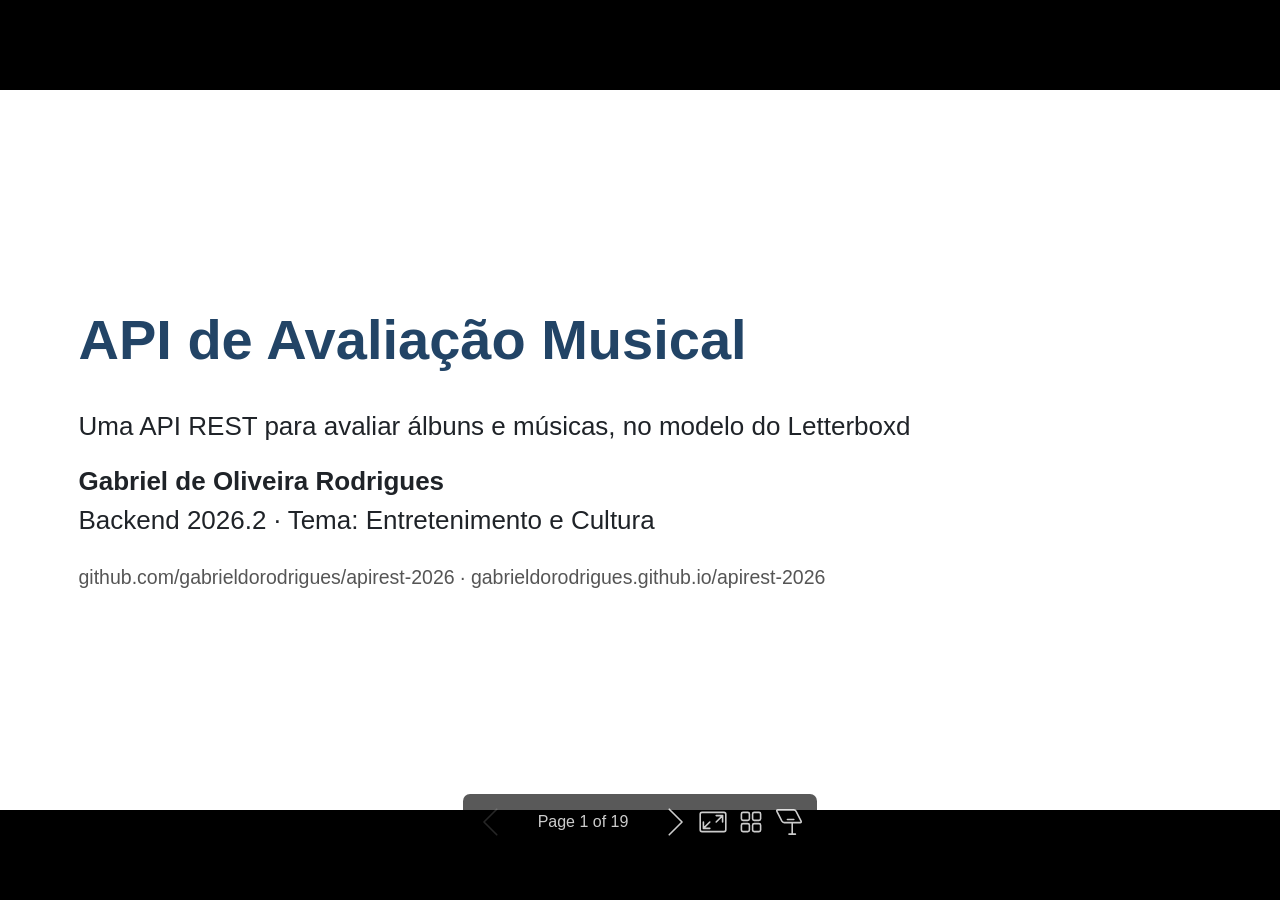
<file: slides/apresentacao.html>
<!DOCTYPE html><html lang="pt-BR"><head><title>API de Avaliação Musical</title><meta property="og:title" content="API de Avaliação Musical"><meta name="author" content="Gabriel de Oliveira Rodrigues"><meta property="article:author" content="Gabriel de Oliveira Rodrigues"><meta charset="UTF-8"><meta name="viewport" content="width=device-width,height=device-height,initial-scale=1.0"><meta name="apple-mobile-web-app-capable" content="yes"><meta http-equiv="X-UA-Compatible" content="ie=edge"><meta property="og:type" content="website"><meta name="twitter:card" content="summary"><style>@media screen{body[data-bespoke-view=""] .bespoke-marp-parent>.bespoke-marp-osc>button,body[data-bespoke-view=next] .bespoke-marp-parent>.bespoke-marp-osc>button,body[data-bespoke-view=overview] button.bespoke-marp-overview-close,body[data-bespoke-view=presenter] .bespoke-marp-presenter-container .bespoke-marp-presenter-info-container .bespoke-marp-presenter-info-page-area .bespoke-marp-presenter-info-page,body[data-bespoke-view=presenter] .bespoke-marp-presenter-container .bespoke-marp-presenter-info-container button,body[data-bespoke-view=presenter] .bespoke-marp-presenter-container .bespoke-marp-presenter-note-container button{appearance:none;background-color:initial;border:0;color:inherit;cursor:pointer;font-size:inherit;opacity:.8;outline:none;padding:0;transition:opacity .2s linear;-webkit-tap-highlight-color:transparent}body[data-bespoke-view=""] .bespoke-marp-parent>.bespoke-marp-osc>button:disabled,body[data-bespoke-view=next] .bespoke-marp-parent>.bespoke-marp-osc>button:disabled,body[data-bespoke-view=overview] button.bespoke-marp-overview-close:disabled,body[data-bespoke-view=presenter] .bespoke-marp-presenter-container .bespoke-marp-presenter-info-container .bespoke-marp-presenter-info-page-area .bespoke-marp-presenter-info-page:disabled,body[data-bespoke-view=presenter] .bespoke-marp-presenter-container .bespoke-marp-presenter-info-container button:disabled,body[data-bespoke-view=presenter] .bespoke-marp-presenter-container .bespoke-marp-presenter-note-container button:disabled{cursor:not-allowed;opacity:.15!important}body[data-bespoke-view=""] .bespoke-marp-parent>.bespoke-marp-osc>button:hover,body[data-bespoke-view=next] .bespoke-marp-parent>.bespoke-marp-osc>button:hover,body[data-bespoke-view=overview] button.bespoke-marp-overview-close:hover,body[data-bespoke-view=presenter] .bespoke-marp-presenter-container .bespoke-marp-presenter-info-container .bespoke-marp-presenter-info-page-area .bespoke-marp-presenter-info-page:hover,body[data-bespoke-view=presenter] .bespoke-marp-presenter-container .bespoke-marp-presenter-info-container button:hover,body[data-bespoke-view=presenter] .bespoke-marp-presenter-container .bespoke-marp-presenter-note-container button:hover{opacity:1}body[data-bespoke-view=""] .bespoke-marp-parent>.bespoke-marp-osc>button:hover:active,body[data-bespoke-view=next] .bespoke-marp-parent>.bespoke-marp-osc>button:hover:active,body[data-bespoke-view=overview] button.bespoke-marp-overview-close:hover:active,body[data-bespoke-view=presenter] .bespoke-marp-presenter-container .bespoke-marp-presenter-info-container .bespoke-marp-presenter-info-page-area .bespoke-marp-presenter-info-page:hover:active,body[data-bespoke-view=presenter] .bespoke-marp-presenter-container .bespoke-marp-presenter-info-container button:hover:active,body[data-bespoke-view=presenter] .bespoke-marp-presenter-container .bespoke-marp-presenter-note-container button:hover:active{opacity:.6}body[data-bespoke-view=""] .bespoke-marp-parent>.bespoke-marp-osc>button:hover:not(:disabled),body[data-bespoke-view=next] .bespoke-marp-parent>.bespoke-marp-osc>button:hover:not(:disabled),body[data-bespoke-view=overview] button.bespoke-marp-overview-close:hover:not(:disabled),body[data-bespoke-view=presenter] .bespoke-marp-presenter-container .bespoke-marp-presenter-info-container .bespoke-marp-presenter-info-page-area .bespoke-marp-presenter-info-page:hover:not(:disabled),body[data-bespoke-view=presenter] .bespoke-marp-presenter-container .bespoke-marp-presenter-info-container button:hover:not(:disabled),body[data-bespoke-view=presenter] .bespoke-marp-presenter-container .bespoke-marp-presenter-note-container button:hover:not(:disabled){transition:none}body[data-bespoke-view=""] .bespoke-marp-parent>.bespoke-marp-osc>button[data-bespoke-marp-osc=prev],body[data-bespoke-view=next] .bespoke-marp-parent>.bespoke-marp-osc>button[data-bespoke-marp-osc=prev],body[data-bespoke-view=presenter] .bespoke-marp-presenter-container .bespoke-marp-presenter-info-container button.bespoke-marp-presenter-info-page-prev{background:#0000 url("[data-uri]") no-repeat 50%;background-size:contain;overflow:hidden;text-indent:100%;white-space:nowrap}body[data-bespoke-view=""] .bespoke-marp-parent>.bespoke-marp-osc>button[data-bespoke-marp-osc=next],body[data-bespoke-view=next] .bespoke-marp-parent>.bespoke-marp-osc>button[data-bespoke-marp-osc=next],body[data-bespoke-view=presenter] .bespoke-marp-presenter-container .bespoke-marp-presenter-info-container button.bespoke-marp-presenter-info-page-next{background:#0000 url("[data-uri]") no-repeat 50%;background-size:contain;overflow:hidden;text-indent:100%;white-space:nowrap}:is(body[data-bespoke-view=""],body[data-bespoke-view=next]) .bespoke-marp-parent>.bespoke-marp-osc>button[data-bespoke-marp-osc=fullscreen]{background:#0000 url("[data-uri]") no-repeat 50%;background-size:contain;overflow:hidden;text-indent:100%;white-space:nowrap}:is(body[data-bespoke-view=""],body[data-bespoke-view=next]) .bespoke-marp-parent>.bespoke-marp-osc>button.exit[data-bespoke-marp-osc=fullscreen]{background-image:url("[data-uri]")}:is(body[data-bespoke-view=""],body[data-bespoke-view=next]) .bespoke-marp-parent>.bespoke-marp-osc>button[data-bespoke-marp-osc=presenter]{background:#0000 url("[data-uri]") no-repeat 50%;background-size:contain;overflow:hidden;text-indent:100%;white-space:nowrap}body[data-bespoke-view=overview] button.bespoke-marp-overview-close,body[data-bespoke-view=presenter] .bespoke-marp-presenter-container .bespoke-marp-presenter-note-container button.bespoke-marp-presenter-note-bigger{background:#0000 url("[data-uri]") no-repeat 50%;background-size:contain;overflow:hidden;text-indent:100%;white-space:nowrap}body[data-bespoke-view=presenter] .bespoke-marp-presenter-container .bespoke-marp-presenter-note-container button.bespoke-marp-presenter-note-smaller{background:#0000 url("[data-uri]") no-repeat 50%;background-size:contain;overflow:hidden;text-indent:100%;white-space:nowrap}:is(body[data-bespoke-view=""],body[data-bespoke-view=next]) .bespoke-marp-parent>.bespoke-marp-osc>button[data-bespoke-marp-osc=overview]{background:#0000 url("[data-uri]") no-repeat 50%;background-size:contain;overflow:hidden;text-indent:100%;white-space:nowrap}}@keyframes __bespoke_marp_transition_reduced_outgoing__{0%{opacity:1}to{opacity:0}}@keyframes __bespoke_marp_transition_reduced_incoming__{0%{mix-blend-mode:plus-lighter;opacity:0}to{mix-blend-mode:plus-lighter;opacity:1}}.bespoke-marp-note,.bespoke-marp-osc,.bespoke-progress-parent{display:none;transition:none}@media screen{::view-transition-group(*){animation-duration:var(--marp-bespoke-transition-animation-duration,.5s);animation-timing-function:ease}::view-transition-new(*),::view-transition-old(*){animation-delay:0s;animation-direction:var(--marp-bespoke-transition-animation-direction,normal);animation-duration:var(--marp-bespoke-transition-animation-duration,.5s);animation-fill-mode:both;animation-name:var(--marp-bespoke-transition-animation-name,var(--marp-bespoke-transition-animation-name-fallback,__bespoke_marp_transition_no_animation__));mix-blend-mode:normal}::view-transition-old(*){--marp-bespoke-transition-animation-name-fallback:__bespoke_marp_transition_reduced_outgoing__;animation-timing-function:ease}::view-transition-new(*){--marp-bespoke-transition-animation-name-fallback:__bespoke_marp_transition_reduced_incoming__;animation-timing-function:ease}::view-transition-new(root),::view-transition-old(root){animation-timing-function:linear}::view-transition-new(__bespoke_marp_transition_osc__),::view-transition-old(__bespoke_marp_transition_osc__){animation-duration:0s!important;animation-name:__bespoke_marp_transition_osc__!important}::view-transition-new(__bespoke_marp_transition_osc__){opacity:0!important}.bespoke-marp-transition-warming-up::view-transition-group(*),.bespoke-marp-transition-warming-up::view-transition-new(*),.bespoke-marp-transition-warming-up::view-transition-old(*){animation-play-state:paused!important}body,html{height:100%;margin:0}body{background:#000;overflow:hidden}svg.bespoke-marp-slide{content-visibility:hidden;interactivity:inert;opacity:0;pointer-events:none;z-index:-1}svg.bespoke-marp-slide:not(.bespoke-marp-active) *{view-transition-name:none!important}svg.bespoke-marp-slide.bespoke-marp-active{content-visibility:visible;interactivity:auto;opacity:1;pointer-events:auto;z-index:0}svg.bespoke-marp-slide.bespoke-marp-active.bespoke-marp-active-ready *{animation-name:__bespoke_marp__!important}@supports not (content-visibility:hidden){svg.bespoke-marp-slide[data-bespoke-marp-load=hideable]{display:none}svg.bespoke-marp-slide[data-bespoke-marp-load=hideable].bespoke-marp-active{display:block}}}@media screen and (prefers-reduced-motion:reduce){svg.bespoke-marp-slide *{view-transition-name:none!important}}@media screen{[data-bespoke-marp-fragment=inactive]{visibility:hidden}:is(body[data-bespoke-view=""],body[data-bespoke-view=next]) .bespoke-marp-parent{inset:0;position:absolute}:is(body[data-bespoke-view=""],body[data-bespoke-view=next]) .bespoke-marp-parent>.bespoke-marp-osc{background:#000000a6;border-radius:7px;bottom:50px;color:#fff;contain:paint;display:block;font-family:Helvetica,Arial,sans-serif;font-size:16px;left:50%;line-height:0;opacity:1;padding:12px;position:absolute;touch-action:manipulation;transform:translateX(-50%);transition:opacity .2s linear;-webkit-user-select:none;user-select:none;view-transition-name:__bespoke_marp_transition_osc__;white-space:nowrap;will-change:transform;z-index:1}:is(body[data-bespoke-view=""],body[data-bespoke-view=next]) .bespoke-marp-parent>.bespoke-marp-osc>:where(*){margin-left:6px}:is(body[data-bespoke-view=""],body[data-bespoke-view=next]) .bespoke-marp-parent>.bespoke-marp-osc>:where(*):where(:first-child){margin-left:0}:is(body[data-bespoke-view=""],body[data-bespoke-view=next]) .bespoke-marp-parent>.bespoke-marp-osc>span{opacity:.8}:is(body[data-bespoke-view=""],body[data-bespoke-view=next]) .bespoke-marp-parent>.bespoke-marp-osc>span[data-bespoke-marp-osc=page]{display:inline-block;min-width:140px;text-align:center}:is(body[data-bespoke-view=""],body[data-bespoke-view=next]) .bespoke-marp-parent>.bespoke-marp-osc>button[data-bespoke-marp-osc=fullscreen],:is(body[data-bespoke-view=""],body[data-bespoke-view=next]) .bespoke-marp-parent>.bespoke-marp-osc>button[data-bespoke-marp-osc=next],:is(body[data-bespoke-view=""],body[data-bespoke-view=next]) .bespoke-marp-parent>.bespoke-marp-osc>button[data-bespoke-marp-osc=overview],:is(body[data-bespoke-view=""],body[data-bespoke-view=next]) .bespoke-marp-parent>.bespoke-marp-osc>button[data-bespoke-marp-osc=presenter],:is(body[data-bespoke-view=""],body[data-bespoke-view=next]) .bespoke-marp-parent>.bespoke-marp-osc>button[data-bespoke-marp-osc=prev]{height:32px;line-height:32px;width:32px}:is(body[data-bespoke-view=""],body[data-bespoke-view=next]) .bespoke-marp-parent.bespoke-marp-inactive{cursor:none}:is(body[data-bespoke-view=""],body[data-bespoke-view=next]) .bespoke-marp-parent.bespoke-marp-inactive>.bespoke-marp-osc{opacity:0;pointer-events:none}:is(body[data-bespoke-view=""],body[data-bespoke-view=next]) svg.bespoke-marp-slide{height:100%;left:0;position:absolute;top:0;width:100%}body[data-bespoke-view=""] .bespoke-progress-parent{background:#222;display:flex;height:5px;width:100%}body[data-bespoke-view=""] .bespoke-progress-parent+:where(.bespoke-marp-parent){top:5px}body[data-bespoke-view=""] .bespoke-progress-parent .bespoke-progress-bar{background:#0288d1;flex:0 0 0;transition:flex-basis .2s cubic-bezier(0,1,1,1)}body[data-bespoke-view=next]{background:#0000}body[data-bespoke-view=presenter]{background:#161616}body[data-bespoke-view=presenter] .bespoke-marp-presenter-container{display:grid;font-family:Helvetica,Arial,sans-serif;grid-template:"current dragbar next" minmax(140px,1fr) "current dragbar note" 2fr "info    dragbar note" 3em;grid-template-columns:minmax(3px,var(--bespoke-marp-presenter-split-ratio,66%)) 0 minmax(3px,1fr);height:100%;left:0;position:absolute;top:0;width:100%}body[data-bespoke-view=presenter] .bespoke-marp-presenter-container :where(.bespoke-marp-parent){grid-area:current;overflow:hidden;position:relative}body[data-bespoke-view=presenter] .bespoke-marp-presenter-container :where(.bespoke-marp-parent) :where(svg.bespoke-marp-slide){height:calc(100% - 40px);left:20px;pointer-events:none;position:absolute;top:20px;-webkit-user-select:none;user-select:none;width:calc(100% - 40px)}body[data-bespoke-view=presenter] .bespoke-marp-presenter-container :where(.bespoke-marp-parent) :where(svg.bespoke-marp-slide).bespoke-marp-active{filter:drop-shadow(0 3px 10px rgba(0,0,0,.5))}body[data-bespoke-view=presenter] .bespoke-marp-presenter-container .bespoke-marp-presenter-dragbar-container{background:#0288d1;cursor:col-resize;grid-area:dragbar;margin-left:-3px;opacity:0;position:relative;transition:opacity .4s linear .1s;width:6px;z-index:10}body[data-bespoke-view=presenter] .bespoke-marp-presenter-container .bespoke-marp-presenter-dragbar-container:hover{opacity:1}body[data-bespoke-view=presenter] .bespoke-marp-presenter-container .bespoke-marp-presenter-dragbar-container.active{opacity:1;transition-delay:0s}body[data-bespoke-view=presenter] .bespoke-marp-presenter-container .bespoke-marp-presenter-next-container{background:#222;cursor:pointer;display:none;grid-area:next;overflow:hidden;position:relative}body[data-bespoke-view=presenter] .bespoke-marp-presenter-container .bespoke-marp-presenter-next-container.active{display:block}body[data-bespoke-view=presenter] .bespoke-marp-presenter-container .bespoke-marp-presenter-next-container iframe.bespoke-marp-presenter-next{background:#0000;border:0;display:block;filter:drop-shadow(0 3px 10px rgba(0,0,0,.5));height:calc(100% - 40px);left:20px;pointer-events:none;position:absolute;interactivity:inert;top:20px;-webkit-user-select:none;user-select:none;width:calc(100% - 40px)}body[data-bespoke-view=presenter] .bespoke-marp-presenter-container .bespoke-marp-presenter-note-container{background:#222;color:#eee;grid-area:note;position:relative;z-index:1}body[data-bespoke-view=presenter] .bespoke-marp-presenter-container .bespoke-marp-presenter-note-container button{height:1.5em;line-height:1.5em;width:1.5em}body[data-bespoke-view=presenter] .bespoke-marp-presenter-container .bespoke-marp-presenter-note-container .bespoke-marp-presenter-note-wrapper{display:block;inset:0;position:absolute}body[data-bespoke-view=presenter] .bespoke-marp-presenter-container .bespoke-marp-presenter-note-container .bespoke-marp-presenter-note-buttons{background:#000000a6;border-radius:4px;bottom:0;display:flex;gap:4px;margin:12px;opacity:0;padding:6px;pointer-events:none;position:absolute;right:0;transition:opacity .2s linear}body[data-bespoke-view=presenter] .bespoke-marp-presenter-container .bespoke-marp-presenter-note-container .bespoke-marp-presenter-note-buttons:focus-within,body[data-bespoke-view=presenter] .bespoke-marp-presenter-container .bespoke-marp-presenter-note-container .bespoke-marp-presenter-note-wrapper:focus-within+.bespoke-marp-presenter-note-buttons,body[data-bespoke-view=presenter] .bespoke-marp-presenter-container .bespoke-marp-presenter-note-container:hover .bespoke-marp-presenter-note-buttons{opacity:1;pointer-events:auto}body[data-bespoke-view=presenter] .bespoke-marp-presenter-container .bespoke-marp-presenter-note-container .bespoke-marp-note{box-sizing:border-box;font-size:calc(1.1em*var(--bespoke-marp-note-font-scale, 1));height:calc(100% - 40px);margin:20px;overflow:auto;padding-right:3px;white-space:pre-wrap;width:calc(100% - 40px);word-wrap:break-word;scrollbar-color:#eeeeee80 #0000;scrollbar-width:thin}body[data-bespoke-view=presenter] .bespoke-marp-presenter-container .bespoke-marp-presenter-note-container .bespoke-marp-note::-webkit-scrollbar{width:6px}body[data-bespoke-view=presenter] .bespoke-marp-presenter-container .bespoke-marp-presenter-note-container .bespoke-marp-note::-webkit-scrollbar-track{background:#0000}body[data-bespoke-view=presenter] .bespoke-marp-presenter-container .bespoke-marp-presenter-note-container .bespoke-marp-note::-webkit-scrollbar-thumb{background:#eeeeee80;border-radius:6px}body[data-bespoke-view=presenter] .bespoke-marp-presenter-container .bespoke-marp-presenter-note-container .bespoke-marp-note:empty{pointer-events:none}body[data-bespoke-view=presenter] .bespoke-marp-presenter-container .bespoke-marp-presenter-note-container .bespoke-marp-note.active{display:block}body[data-bespoke-view=presenter] .bespoke-marp-presenter-container .bespoke-marp-presenter-note-container .bespoke-marp-note p:first-child{margin-top:0}body[data-bespoke-view=presenter] .bespoke-marp-presenter-container .bespoke-marp-presenter-note-container .bespoke-marp-note p:last-child{margin-bottom:0}body[data-bespoke-view=presenter] .bespoke-marp-presenter-container .bespoke-marp-presenter-info-container{align-items:center;box-sizing:border-box;color:#eee;display:flex;flex-wrap:nowrap;grid-area:info;justify-content:center;overflow:hidden;padding:0 10px}body[data-bespoke-view=presenter] .bespoke-marp-presenter-container .bespoke-marp-presenter-info-container :is(.bespoke-marp-presenter-info-page-area,.bespoke-marp-presenter-info-time,.bespoke-marp-presenter-info-timer){box-sizing:border-box;display:block;padding:0 10px;white-space:nowrap;width:100%}body[data-bespoke-view=presenter] .bespoke-marp-presenter-container .bespoke-marp-presenter-info-container button{height:1.5em;line-height:1.5em;width:1.5em}body[data-bespoke-view=presenter] .bespoke-marp-presenter-container .bespoke-marp-presenter-info-container .bespoke-marp-presenter-info-page-area{order:2;text-align:center}body[data-bespoke-view=presenter] .bespoke-marp-presenter-container .bespoke-marp-presenter-info-container .bespoke-marp-presenter-info-page-area .bespoke-marp-presenter-info-page{display:inline-block;min-width:120px;text-align:center}body[data-bespoke-view=presenter] .bespoke-marp-presenter-container .bespoke-marp-presenter-info-container .bespoke-marp-presenter-info-time{color:#999;order:1;text-align:left}body[data-bespoke-view=presenter] .bespoke-marp-presenter-container .bespoke-marp-presenter-info-container .bespoke-marp-presenter-info-timer{color:#999;order:3;text-align:right}body[data-bespoke-view=presenter] .bespoke-marp-presenter-container .bespoke-marp-presenter-info-container .bespoke-marp-presenter-info-timer:hover{cursor:pointer}body[data-bespoke-view=overview]{background:#161616;overflow:auto}body[data-bespoke-view=overview] [data-bespoke-marp-fragment=inactive]{visibility:visible}body[data-bespoke-view=overview] .bespoke-marp-overview-header{backdrop-filter:blur(4px);background:#222222d9;box-shadow:0 3px 10px #00000080;box-sizing:border-box;display:flex;height:48px;inset:0 0 auto;justify-content:flex-end;padding:10px;position:fixed;z-index:1}body[data-bespoke-view=overview] button.bespoke-marp-overview-close{height:28px;line-height:28px;transform:rotate(45deg);width:28px}body[data-bespoke-view=overview] .bespoke-marp-parent{display:grid;gap:40px;grid-template-columns:repeat(auto-fit,minmax(0,240px));justify-content:space-around;padding:30px}body[data-bespoke-view=overview] .bespoke-marp-parent svg.bespoke-marp-slide{--bov-selected:#0000;--bov-focus:#161616;--bov-focus-outline:#0000;background-image:conic-gradient(#161616 0 0),conic-gradient(var(--bov-focus) 0 0),conic-gradient(var(--bov-focus-outline) 0 0),conic-gradient(var(--bov-selected) 0 0);background-position:5px 5px,3px 3px,2px 2px,0 0;background-repeat:no-repeat;background-size:calc(100% - 10px) calc(100% - 10px),calc(100% - 6px) calc(100% - 6px),calc(100% - 4px) calc(100% - 4px),100% 100%;content-visibility:visible;cursor:pointer;filter:drop-shadow(0 3px 10px rgba(0,0,0,.5));margin:-6px;padding:6px;interactivity:auto;opacity:1;outline:0;pointer-events:auto;scroll-margin-block:30px;width:100%;z-index:0}body[data-bespoke-view=overview] .bespoke-marp-parent svg.bespoke-marp-slide *,body[data-bespoke-view=overview] .bespoke-marp-parent svg.bespoke-marp-slide.bespoke-marp-active *{pointer-events:none;interactivity:inert}body[data-bespoke-view=overview] .bespoke-marp-parent :is(svg.bespoke-marp-slide:active,svg.bespoke-marp-slide:focus-visible,svg.bespoke-marp-slide:hover){--bov-focus-outline:#161616}body[data-bespoke-view=overview] .bespoke-marp-parent svg.bespoke-marp-slide:focus-visible,body[data-bespoke-view=overview] .bespoke-marp-parent svg.bespoke-marp-slide:hover{--bov-focus:#999}body[data-bespoke-view=overview] .bespoke-marp-parent svg.bespoke-marp-slide:active{--bov-focus:#eee}body[data-bespoke-view=overview] .bespoke-marp-parent svg.bespoke-marp-slide.bespoke-marp-active{--bov-selected:#0288d1}body[data-bespoke-view=overview]:has(.bespoke-marp-overview-header) .bespoke-marp-parent{padding-top:78px}body[data-bespoke-view=overview]:has(.bespoke-marp-overview-header) .bespoke-marp-parent svg.bespoke-marp-slide{scroll-margin-top:78px}.bespoke-marp-overview{background:#000000a6;inset:0;opacity:0;pointer-events:none;position:fixed;transition:opacity .1s ease;z-index:10}.bespoke-marp-overview iframe{background:#222;border:0;display:block;height:100%;left:0;position:absolute;top:0;width:100%}.bespoke-marp-overview[data-open="1"]{opacity:1;pointer-events:auto}}@media print{.bespoke-marp-overview,.bespoke-marp-presenter-info-container,.bespoke-marp-presenter-next-container,.bespoke-marp-presenter-note-container{display:none}}</style><style>div#\:\$p > svg > foreignObject > section{width:1280px;height:720px;box-sizing:border-box;overflow:hidden;position:relative;scroll-snap-align:center center;-webkit-text-size-adjust:100%;text-size-adjust:100%}div#\:\$p > svg > foreignObject > section::after{bottom:0;content:attr(data-marpit-pagination);padding:inherit;pointer-events:none;position:absolute;right:0}div#\:\$p > svg > foreignObject > section:not([data-marpit-pagination])::after{display:none}div#\:\$p > svg > foreignObject > section :where(:is(h1, marp-h1)){font-size:2em;margin-block:0.67em}div#\:\$p > svg > foreignObject > section section:where(:is(h1, marp-h1)){--marpit-root-font-size: 2em}div#\:\$p > svg > foreignObject > section video::-webkit-media-controls{will-change:transform}@page {size:1280px 720px;margin:0}@media print{html, body{background-color:#fff;margin:0;page-break-inside:avoid;break-inside:avoid-page}div#\:\$p > svg > foreignObject > section{page-break-before:always;break-before:page}div#\:\$p > svg > foreignObject > section, div#\:\$p > svg > foreignObject > section *{-webkit-print-color-adjust:exact!important;animation-delay:0s!important;animation-duration:0s!important;color-adjust:exact!important;print-color-adjust:exact!important;transition:none!important}div#\:\$p > svg[data-marpit-svg]{display:block;height:100vh;width:100vw}}div#\:\$p > svg > foreignObject > :where(section){container-type:size}div#\:\$p > svg > foreignObject > section img[data-marp-twemoji]{background:transparent;height:1em;margin:0 .05em 0 .1em;vertical-align:-.1em;width:1em}div#\:\$p > svg > foreignObject > section{--fgColor-danger:light-dark(#d1242f, #f85149);--bgColor-attention-muted:light-dark(#fff8c5, #bb800926);--bgColor-muted:light-dark(#f6f8fa, #151b23);--bgColor-neutral-muted:light-dark(#818b981f, #656c7633);--borderColor-accent-emphasis:light-dark(#0969da, #1f6feb);--borderColor-attention-emphasis:light-dark(#9a6700, #9e6a03);--borderColor-danger-emphasis:light-dark(#cf222e, #da3633);--borderColor-default:light-dark(#d1d9e0, #3d444d);--borderColor-done-emphasis:light-dark(#8250df, #8957e5);--borderColor-success-emphasis:light-dark(#1a7f37, #238636);--color-prettylights-syntax-brackethighlighter-angle:light-dark(#59636e, #9198a1);--color-prettylights-syntax-brackethighlighter-unmatched:light-dark(#82071e, #f85149);--color-prettylights-syntax-carriage-return-bg:light-dark(#cf222e, #b62324);--color-prettylights-syntax-carriage-return-text:light-dark(#f6f8fa, #f0f6fc);--color-prettylights-syntax-comment:light-dark(#59636e, #9198a1);--color-prettylights-syntax-constant:light-dark(#0550ae, #79c0ff);--color-prettylights-syntax-constant-other-reference-link:light-dark(#0a3069, #a5d6ff);--color-prettylights-syntax-entity:light-dark(#6639ba, #d2a8ff);--color-prettylights-syntax-entity-tag:light-dark(#0550ae, #7ee787);--color-prettylights-syntax-invalid-illegal-text:light-dark(var(--fgColor-danger), var(--fgColor-danger));--color-prettylights-syntax-keyword:light-dark(#cf222e, #ff7b72);--color-prettylights-syntax-markup-changed-bg:light-dark(#ffd8b5, #5a1e02);--color-prettylights-syntax-markup-changed-text:light-dark(#953800, #ffdfb6);--color-prettylights-syntax-markup-deleted-bg:light-dark(#ffebe9, #67060c);--color-prettylights-syntax-markup-deleted-text:light-dark(#82071e, #ffdcd7);--color-prettylights-syntax-markup-heading:light-dark(#0550ae, #1f6feb);--color-prettylights-syntax-markup-ignored-bg:light-dark(#0550ae, #1158c7);--color-prettylights-syntax-markup-ignored-text:light-dark(#d1d9e0, #f0f6fc);--color-prettylights-syntax-markup-inserted-bg:light-dark(#dafbe1, #033a16);--color-prettylights-syntax-markup-inserted-text:light-dark(#116329, #aff5b4);--color-prettylights-syntax-markup-list:light-dark(#3b2300, #f2cc60);--color-prettylights-syntax-meta-diff-range:light-dark(#8250df, #d2a8ff);--color-prettylights-syntax-string:light-dark(#0a3069, #a5d6ff);--color-prettylights-syntax-string-regexp:light-dark(#116329, #7ee787);--color-prettylights-syntax-sublimelinter-gutter-mark:light-dark(#818b98, #3d444d);--color-prettylights-syntax-variable:light-dark(#953800, #ffa657);--fgColor-accent:light-dark(#0969da, #4493f8);--fgColor-attention:light-dark(#9a6700, #d29922);--fgColor-done:light-dark(#8250df, #ab7df8);--fgColor-muted:light-dark(#59636e, #9198a1);--fgColor-success:light-dark(#1a7f37, #3fb950);--bgColor-default:light-dark(#fff, #0d1117);--borderColor-muted:light-dark(#d1d9e0b3, #3d444db3);--color-prettylights-syntax-invalid-illegal-bg:light-dark(var(--bgColor-danger-muted), var(--bgColor-danger-muted));--color-prettylights-syntax-markup-bold:light-dark(#1f2328, #f0f6fc);--color-prettylights-syntax-markup-italic:light-dark(#1f2328, #f0f6fc);--color-prettylights-syntax-storage-modifier-import:light-dark(#1f2328, #f0f6fc);--fgColor-default:light-dark(#1f2328, #f0f6fc);--focus-outlineColor:light-dark(var(--borderColor-accent-emphasis), var(--borderColor-accent-emphasis));--borderColor-neutral-muted:light-dark(var(--borderColor-muted), var(--borderColor-muted));--base-size-16:calc(var(--marpit-root-font-size, 1rem) * 1);--base-size-24:calc(var(--marpit-root-font-size, 1rem) * 1.5);--base-size-4:calc(var(--marpit-root-font-size, 1rem) * 0.25);--base-size-40:calc(var(--marpit-root-font-size, 1rem) * 2.5);--base-size-8:calc(var(--marpit-root-font-size, 1rem) * 0.5);--base-text-weight-medium:500;--base-text-weight-normal:400;--base-text-weight-semibold:600;--fontStack-monospace:ui-monospace, SFMono-Regular, SF Mono, Menlo, Consolas, Liberation Mono, monospace;--fontStack-sansSerif:-apple-system, BlinkMacSystemFont, "Segoe UI", "Noto Sans", Helvetica, Arial, sans-serif, "Apple Color Emoji", "Segoe UI Emoji";}/*!
 * Marp default theme.
 *
 * @theme default
 * @author Yuki Hattori
 *
 * @auto-scaling true
 * @size 16:9 1280px 720px
 * @size 4:3 960px 720px
 */div#\:\$p > svg > foreignObject > section [data-theme=light],div#\:\$p > svg > foreignObject > section{color-scheme:light}div#\:\$p > svg > foreignObject > section [data-theme=dark],div#\:\$p > svg > foreignObject > section:where(.invert){color-scheme:dark}div#\:\$p > svg > foreignObject > section{-ms-text-size-adjust:100%;-webkit-text-size-adjust:100%;margin:0;font-weight:var(--base-text-weight-normal, 400);color:var(--fgColor-default);background-color:var(--bgColor-default);font-family:var(--fontStack-sansSerif, -apple-system, BlinkMacSystemFont, "Segoe UI", "Noto Sans", Helvetica, Arial, sans-serif, "Apple Color Emoji", "Segoe UI Emoji");font-size:16px;line-height:1.5;word-wrap:break-word}div#\:\$p > svg > foreignObject > section{--marpit-root-font-size:16px}div#\:\$p > svg > foreignObject > section a{text-decoration:underline;text-underline-offset:calc(var(--marpit-root-font-size, 1rem) * .2)}div#\:\$p > svg > foreignObject > section :is(h1, marp-h1):hover .anchor .octicon-link:before,div#\:\$p > svg > foreignObject > section :is(h2, marp-h2):hover .anchor .octicon-link:before,div#\:\$p > svg > foreignObject > section :is(h3, marp-h3):hover .anchor .octicon-link:before,div#\:\$p > svg > foreignObject > section :is(h4, marp-h4):hover .anchor .octicon-link:before,div#\:\$p > svg > foreignObject > section :is(h5, marp-h5):hover .anchor .octicon-link:before,div#\:\$p > svg > foreignObject > section :is(h6, marp-h6):hover .anchor .octicon-link:before{width:16px;height:16px;content:" ";display:inline-block;background-color:currentColor;-webkit-mask-image:url('data:image/svg+xml;charset=utf-8,<svg xmlns="http://www.w3.org/2000/svg" aria-hidden="true" viewBox="0 0 16 16"><path fill-rule="evenodd" d="M7.775 3.275a.75.75 0 0 0 1.06 1.06l1.25-1.25a2 2 0 1 1 2.83 2.83l-2.5 2.5a2 2 0 0 1-2.83 0 .75.75 0 0 0-1.06 1.06 3.5 3.5 0 0 0 4.95 0l2.5-2.5a3.5 3.5 0 0 0-4.95-4.95zm-4.69 9.64a2 2 0 0 1 0-2.83l2.5-2.5a2 2 0 0 1 2.83 0 .75.75 0 0 0 1.06-1.06 3.5 3.5 0 0 0-4.95 0l-2.5 2.5a3.5 3.5 0 0 0 4.95 4.95l1.25-1.25a.75.75 0 0 0-1.06-1.06l-1.25 1.25a2 2 0 0 1-2.83 0"/></svg>');mask-image:url('data:image/svg+xml;charset=utf-8,<svg xmlns="http://www.w3.org/2000/svg" aria-hidden="true" viewBox="0 0 16 16"><path fill-rule="evenodd" d="M7.775 3.275a.75.75 0 0 0 1.06 1.06l1.25-1.25a2 2 0 1 1 2.83 2.83l-2.5 2.5a2 2 0 0 1-2.83 0 .75.75 0 0 0-1.06 1.06 3.5 3.5 0 0 0 4.95 0l2.5-2.5a3.5 3.5 0 0 0-4.95-4.95zm-4.69 9.64a2 2 0 0 1 0-2.83l2.5-2.5a2 2 0 0 1 2.83 0 .75.75 0 0 0 1.06-1.06 3.5 3.5 0 0 0-4.95 0l-2.5 2.5a3.5 3.5 0 0 0 4.95 4.95l1.25-1.25a.75.75 0 0 0-1.06-1.06l-1.25 1.25a2 2 0 0 1-2.83 0"/></svg>')}div#\:\$p > svg > foreignObject > section details,div#\:\$p > svg > foreignObject > section figcaption,div#\:\$p > svg > foreignObject > section figure{display:block}div#\:\$p > svg > foreignObject > section summary{display:list-item}div#\:\$p > svg > foreignObject > section [hidden]{display:none!important}div#\:\$p > svg > foreignObject > section a{background-color:transparent;color:var(--fgColor-accent);text-decoration:none}div#\:\$p > svg > foreignObject > section abbr[title]{border-bottom:none;-webkit-text-decoration:underline dotted;text-decoration:underline dotted}div#\:\$p > svg > foreignObject > section b,div#\:\$p > svg > foreignObject > section strong{font-weight:var(--base-text-weight-semibold, 600)}div#\:\$p > svg > foreignObject > section dfn{font-style:italic}div#\:\$p > svg > foreignObject > section :is(h1, marp-h1){margin:.67em 0;font-weight:var(--base-text-weight-semibold, 600);padding-bottom:.3em;font-size:2em;border-bottom:1px solid var(--borderColor-muted)}div#\:\$p > svg > foreignObject > section mark{background-color:var(--bgColor-attention-muted);color:var(--fgColor-default)}div#\:\$p > svg > foreignObject > section small{font-size:90%}div#\:\$p > svg > foreignObject > section sub,div#\:\$p > svg > foreignObject > section sup{font-size:75%;line-height:0;position:relative;vertical-align:baseline}div#\:\$p > svg > foreignObject > section sub{bottom:-.25em}div#\:\$p > svg > foreignObject > section sup{top:-.5em}div#\:\$p > svg > foreignObject > section img{border-style:none;max-width:100%;box-sizing:content-box}div#\:\$p > svg > foreignObject > section code,div#\:\$p > svg > foreignObject > section kbd,div#\:\$p > svg > foreignObject > section :is(pre, marp-pre),div#\:\$p > svg > foreignObject > section samp{font-family:monospace;font-size:1em}div#\:\$p > svg > foreignObject > section figure{margin:1em var(--base-size-40)}div#\:\$p > svg > foreignObject > section hr{box-sizing:content-box;overflow:hidden;background:transparent;height:.25em;padding:0;margin:var(--base-size-24) 0;background-color:var(--borderColor-default);border:0}div#\:\$p > svg > foreignObject > section input{font:inherit;margin:0;overflow:visible;font-family:inherit;font-size:inherit;line-height:inherit}div#\:\$p > svg > foreignObject > section [type=button],div#\:\$p > svg > foreignObject > section [type=reset],div#\:\$p > svg > foreignObject > section [type=submit]{-webkit-appearance:button;-moz-appearance:button;appearance:button}div#\:\$p > svg > foreignObject > section [type=checkbox],div#\:\$p > svg > foreignObject > section [type=radio]{box-sizing:border-box;padding:0}div#\:\$p > svg > foreignObject > section [type=number]::-webkit-inner-spin-button,div#\:\$p > svg > foreignObject > section [type=number]::-webkit-outer-spin-button{height:auto}div#\:\$p > svg > foreignObject > section [type=search]::-webkit-search-cancel-button,div#\:\$p > svg > foreignObject > section [type=search]::-webkit-search-decoration{-webkit-appearance:none;appearance:none}div#\:\$p > svg > foreignObject > section ::-webkit-input-placeholder{color:inherit;opacity:.54}div#\:\$p > svg > foreignObject > section ::-webkit-file-upload-button{-webkit-appearance:button;appearance:button;font:inherit}div#\:\$p > svg > foreignObject > section a:hover{text-decoration:underline}div#\:\$p > svg > foreignObject > section ::-moz-placeholder{color:var(--fgColor-muted);opacity:1}div#\:\$p > svg > foreignObject > section ::placeholder{color:var(--fgColor-muted);opacity:1}div#\:\$p > svg > foreignObject > section hr:after,div#\:\$p > svg > foreignObject > section hr:before{display:table;content:""}div#\:\$p > svg > foreignObject > section hr:after{clear:both}div#\:\$p > svg > foreignObject > section table{border-spacing:0;border-collapse:collapse;display:block;width:-moz-max-content;width:max-content;max-width:100%;overflow:auto;font-variant:tabular-nums}div#\:\$p > svg > foreignObject > section td,div#\:\$p > svg > foreignObject > section th{padding:0}div#\:\$p > svg > foreignObject > section details summary{cursor:pointer}div#\:\$p > svg > foreignObject > section [role=button]:focus,div#\:\$p > svg > foreignObject > section a:focus,div#\:\$p > svg > foreignObject > section input[type=checkbox]:focus,div#\:\$p > svg > foreignObject > section input[type=radio]:focus{outline:2px solid var(--focus-outlineColor);outline-offset:-2px;box-shadow:none}div#\:\$p > svg > foreignObject > section [role=button]:focus:not(:focus-visible),div#\:\$p > svg > foreignObject > section a:focus:not(:focus-visible),div#\:\$p > svg > foreignObject > section input[type=checkbox]:focus:not(:focus-visible),div#\:\$p > svg > foreignObject > section input[type=radio]:focus:not(:focus-visible){outline:1px solid transparent}div#\:\$p > svg > foreignObject > section [role=button]:focus-visible,div#\:\$p > svg > foreignObject > section a:focus-visible,div#\:\$p > svg > foreignObject > section input[type=checkbox]:focus-visible,div#\:\$p > svg > foreignObject > section input[type=radio]:focus-visible{outline:2px solid var(--focus-outlineColor);outline-offset:-2px;box-shadow:none}div#\:\$p > svg > foreignObject > section a:not([class]):focus,div#\:\$p > svg > foreignObject > section a:not([class]):focus-visible,div#\:\$p > svg > foreignObject > section input[type=checkbox]:focus,div#\:\$p > svg > foreignObject > section input[type=checkbox]:focus-visible,div#\:\$p > svg > foreignObject > section input[type=radio]:focus,div#\:\$p > svg > foreignObject > section input[type=radio]:focus-visible{outline-offset:0}div#\:\$p > svg > foreignObject > section kbd{display:inline-block;padding:var(--base-size-4);font:11px var(--fontStack-monospace, ui-monospace, SFMono-Regular, SF Mono, Menlo, Consolas, Liberation Mono, monospace);line-height:10px;color:var(--fgColor-default);vertical-align:middle;background-color:var(--bgColor-muted);border-bottom-color:var(--borderColor-neutral-muted);border:1px solid var(--borderColor-neutral-muted);border-radius:6px;box-shadow:inset 0 -1px 0 var(--borderColor-neutral-muted)}div#\:\$p > svg > foreignObject > section :is(h1, marp-h1),div#\:\$p > svg > foreignObject > section :is(h2, marp-h2),div#\:\$p > svg > foreignObject > section :is(h3, marp-h3),div#\:\$p > svg > foreignObject > section :is(h4, marp-h4),div#\:\$p > svg > foreignObject > section :is(h5, marp-h5),div#\:\$p > svg > foreignObject > section :is(h6, marp-h6){margin-top:var(--base-size-24);margin-bottom:var(--base-size-16);font-weight:var(--base-text-weight-semibold, 600);line-height:1.25}div#\:\$p > svg > foreignObject > section :is(h2, marp-h2){padding-bottom:.3em;font-size:1.5em;border-bottom:1px solid var(--borderColor-muted)}div#\:\$p > svg > foreignObject > section :is(h2, marp-h2),div#\:\$p > svg > foreignObject > section :is(h3, marp-h3){font-weight:var(--base-text-weight-semibold, 600)}div#\:\$p > svg > foreignObject > section :is(h3, marp-h3){font-size:1.25em}div#\:\$p > svg > foreignObject > section :is(h4, marp-h4){font-size:1em}div#\:\$p > svg > foreignObject > section :is(h4, marp-h4),div#\:\$p > svg > foreignObject > section :is(h5, marp-h5){font-weight:var(--base-text-weight-semibold, 600)}div#\:\$p > svg > foreignObject > section :is(h5, marp-h5){font-size:.875em}div#\:\$p > svg > foreignObject > section :is(h6, marp-h6){font-weight:var(--base-text-weight-semibold, 600);font-size:.85em;color:var(--fgColor-muted)}div#\:\$p > svg > foreignObject > section p{margin-top:0;margin-bottom:10px}div#\:\$p > svg > foreignObject > section blockquote{margin:0;padding:0 1em;color:var(--fgColor-muted);border-left:.25em solid var(--borderColor-default)}div#\:\$p > svg > foreignObject > section ol,div#\:\$p > svg > foreignObject > section ul{margin-top:0;margin-bottom:0;padding-left:2em}div#\:\$p > svg > foreignObject > section ol ol,div#\:\$p > svg > foreignObject > section ul ol{list-style-type:lower-roman}div#\:\$p > svg > foreignObject > section ol ol ol,div#\:\$p > svg > foreignObject > section ol ul ol,div#\:\$p > svg > foreignObject > section ul ol ol,div#\:\$p > svg > foreignObject > section ul ul ol{list-style-type:lower-alpha}div#\:\$p > svg > foreignObject > section dd{margin-left:0}div#\:\$p > svg > foreignObject > section code,div#\:\$p > svg > foreignObject > section :is(pre, marp-pre),div#\:\$p > svg > foreignObject > section samp,div#\:\$p > svg > foreignObject > section tt{font-family:var(--fontStack-monospace, ui-monospace, SFMono-Regular, SF Mono, Menlo, Consolas, Liberation Mono, monospace);font-size:12px}div#\:\$p > svg > foreignObject > section :is(pre, marp-pre){margin-top:0;margin-bottom:0;word-wrap:normal}div#\:\$p > svg > foreignObject > section .octicon{display:inline-block;overflow:visible!important;vertical-align:text-bottom;fill:currentColor}div#\:\$p > svg > foreignObject > section input::-webkit-inner-spin-button,div#\:\$p > svg > foreignObject > section input::-webkit-outer-spin-button{margin:0;-webkit-appearance:none;appearance:none}div#\:\$p > svg > foreignObject > section .mr-2{margin-right:var(--base-size-8, 8px)!important}div#\:\$p > svg > foreignObject > section:after,div#\:\$p > svg > foreignObject > section:before{display:table}div#\:\$p > svg > foreignObject > section:after{clear:both}div#\:\$p > svg > foreignObject > section>:first-child{margin-top:0!important}div#\:\$p > svg > foreignObject > section>:last-child{margin-bottom:0!important}div#\:\$p > svg > foreignObject > section a:not([href]){color:inherit;text-decoration:none}div#\:\$p > svg > foreignObject > section .absent{color:var(--fgColor-danger)}div#\:\$p > svg > foreignObject > section .anchor{float:left;padding-right:var(--base-size-4);margin-left:-20px;line-height:1}div#\:\$p > svg > foreignObject > section .anchor:focus{outline:none}div#\:\$p > svg > foreignObject > section blockquote,div#\:\$p > svg > foreignObject > section details,div#\:\$p > svg > foreignObject > section dl,div#\:\$p > svg > foreignObject > section ol,div#\:\$p > svg > foreignObject > section p,div#\:\$p > svg > foreignObject > section :is(pre, marp-pre),div#\:\$p > svg > foreignObject > section table,div#\:\$p > svg > foreignObject > section ul{margin-top:0;margin-bottom:var(--base-size-16)}div#\:\$p > svg > foreignObject > section blockquote>:first-child{margin-top:0}div#\:\$p > svg > foreignObject > section blockquote>:last-child{margin-bottom:0}div#\:\$p > svg > foreignObject > section :is(h1, marp-h1) .octicon-link,div#\:\$p > svg > foreignObject > section :is(h2, marp-h2) .octicon-link,div#\:\$p > svg > foreignObject > section :is(h3, marp-h3) .octicon-link,div#\:\$p > svg > foreignObject > section :is(h4, marp-h4) .octicon-link,div#\:\$p > svg > foreignObject > section :is(h5, marp-h5) .octicon-link,div#\:\$p > svg > foreignObject > section :is(h6, marp-h6) .octicon-link{color:var(--fgColor-default);vertical-align:middle;visibility:hidden}div#\:\$p > svg > foreignObject > section :is(h1, marp-h1):hover .anchor,div#\:\$p > svg > foreignObject > section :is(h2, marp-h2):hover .anchor,div#\:\$p > svg > foreignObject > section :is(h3, marp-h3):hover .anchor,div#\:\$p > svg > foreignObject > section :is(h4, marp-h4):hover .anchor,div#\:\$p > svg > foreignObject > section :is(h5, marp-h5):hover .anchor,div#\:\$p > svg > foreignObject > section :is(h6, marp-h6):hover .anchor{text-decoration:none}div#\:\$p > svg > foreignObject > section :is(h1, marp-h1):hover .anchor .octicon-link,div#\:\$p > svg > foreignObject > section :is(h2, marp-h2):hover .anchor .octicon-link,div#\:\$p > svg > foreignObject > section :is(h3, marp-h3):hover .anchor .octicon-link,div#\:\$p > svg > foreignObject > section :is(h4, marp-h4):hover .anchor .octicon-link,div#\:\$p > svg > foreignObject > section :is(h5, marp-h5):hover .anchor .octicon-link,div#\:\$p > svg > foreignObject > section :is(h6, marp-h6):hover .anchor .octicon-link{visibility:visible}div#\:\$p > svg > foreignObject > section :is(h1, marp-h1) code,div#\:\$p > svg > foreignObject > section :is(h1, marp-h1) tt,div#\:\$p > svg > foreignObject > section :is(h2, marp-h2) code,div#\:\$p > svg > foreignObject > section :is(h2, marp-h2) tt,div#\:\$p > svg > foreignObject > section :is(h3, marp-h3) code,div#\:\$p > svg > foreignObject > section :is(h3, marp-h3) tt,div#\:\$p > svg > foreignObject > section :is(h4, marp-h4) code,div#\:\$p > svg > foreignObject > section :is(h4, marp-h4) tt,div#\:\$p > svg > foreignObject > section :is(h5, marp-h5) code,div#\:\$p > svg > foreignObject > section :is(h5, marp-h5) tt,div#\:\$p > svg > foreignObject > section :is(h6, marp-h6) code,div#\:\$p > svg > foreignObject > section :is(h6, marp-h6) tt{padding:0 .2em;font-size:inherit}div#\:\$p > svg > foreignObject > section summary :is(h1, marp-h1),div#\:\$p > svg > foreignObject > section summary :is(h2, marp-h2),div#\:\$p > svg > foreignObject > section summary :is(h3, marp-h3),div#\:\$p > svg > foreignObject > section summary :is(h4, marp-h4),div#\:\$p > svg > foreignObject > section summary :is(h5, marp-h5),div#\:\$p > svg > foreignObject > section summary :is(h6, marp-h6){display:inline-block}div#\:\$p > svg > foreignObject > section summary :is(h1, marp-h1) .anchor,div#\:\$p > svg > foreignObject > section summary :is(h2, marp-h2) .anchor,div#\:\$p > svg > foreignObject > section summary :is(h3, marp-h3) .anchor,div#\:\$p > svg > foreignObject > section summary :is(h4, marp-h4) .anchor,div#\:\$p > svg > foreignObject > section summary :is(h5, marp-h5) .anchor,div#\:\$p > svg > foreignObject > section summary :is(h6, marp-h6) .anchor{margin-left:-40px}div#\:\$p > svg > foreignObject > section summary :is(h1, marp-h1),div#\:\$p > svg > foreignObject > section summary :is(h2, marp-h2){padding-bottom:0;border-bottom:0}div#\:\$p > svg > foreignObject > section ol.no-list,div#\:\$p > svg > foreignObject > section ul.no-list{padding:0;list-style-type:none}div#\:\$p > svg > foreignObject > section ol[type="a s"]{list-style-type:lower-alpha}div#\:\$p > svg > foreignObject > section ol[type="A s"]{list-style-type:upper-alpha}div#\:\$p > svg > foreignObject > section ol[type="i s"]{list-style-type:lower-roman}div#\:\$p > svg > foreignObject > section ol[type="I s"]{list-style-type:upper-roman}div#\:\$p > svg > foreignObject > section div>ol:not([type]),div#\:\$p > svg > foreignObject > section ol[type="1"]{list-style-type:decimal}div#\:\$p > svg > foreignObject > section ol ol,div#\:\$p > svg > foreignObject > section ol ul,div#\:\$p > svg > foreignObject > section ul ol,div#\:\$p > svg > foreignObject > section ul ul{margin-top:0;margin-bottom:0}div#\:\$p > svg > foreignObject > section li>p{margin-top:var(--base-size-16)}div#\:\$p > svg > foreignObject > section li+li{margin-top:.25em}div#\:\$p > svg > foreignObject > section dl{padding:0}div#\:\$p > svg > foreignObject > section dl dt{padding:0;margin-top:var(--base-size-16);font-size:1em;font-style:italic;font-weight:var(--base-text-weight-semibold, 600)}div#\:\$p > svg > foreignObject > section dl dd{padding:0 var(--base-size-16);margin-bottom:var(--base-size-16)}div#\:\$p > svg > foreignObject > section table th{font-weight:var(--base-text-weight-semibold, 600)}div#\:\$p > svg > foreignObject > section table td,div#\:\$p > svg > foreignObject > section table th{padding:6px 13px;border:1px solid var(--borderColor-default)}div#\:\$p > svg > foreignObject > section table td>:last-child{margin-bottom:0}div#\:\$p > svg > foreignObject > section table tr{background-color:var(--bgColor-default);border-top:1px solid var(--borderColor-muted)}div#\:\$p > svg > foreignObject > section table tr:nth-child(2n){background-color:var(--bgColor-muted)}div#\:\$p > svg > foreignObject > section table img{background-color:transparent}div#\:\$p > svg > foreignObject > section img[align=right]{padding-left:20px}div#\:\$p > svg > foreignObject > section img[align=left]{padding-right:20px}div#\:\$p > svg > foreignObject > section .emoji{max-width:none;vertical-align:text-top;background-color:transparent}div#\:\$p > svg > foreignObject > section :is(span, marp-span).frame,div#\:\$p > svg > foreignObject > section :is(span, marp-span).frame>:is(span, marp-span){display:block;overflow:hidden}div#\:\$p > svg > foreignObject > section :is(span, marp-span).frame>:is(span, marp-span){float:left;width:auto;padding:7px;margin:13px 0 0;border:1px solid var(--borderColor-default)}div#\:\$p > svg > foreignObject > section :is(span, marp-span).frame :is(span, marp-span) img{display:block;float:left}div#\:\$p > svg > foreignObject > section :is(span, marp-span).frame :is(span, marp-span) :is(span, marp-span){display:block;padding:5px 0 0;clear:both;color:var(--fgColor-default)}div#\:\$p > svg > foreignObject > section :is(span, marp-span).align-center{display:block;overflow:hidden;clear:both}div#\:\$p > svg > foreignObject > section :is(span, marp-span).align-center>:is(span, marp-span){display:block;margin:13px auto 0;overflow:hidden;text-align:center}div#\:\$p > svg > foreignObject > section :is(span, marp-span).align-center :is(span, marp-span) img{margin:0 auto;text-align:center}div#\:\$p > svg > foreignObject > section :is(span, marp-span).align-right{display:block;overflow:hidden;clear:both}div#\:\$p > svg > foreignObject > section :is(span, marp-span).align-right>:is(span, marp-span){display:block;margin:13px 0 0;overflow:hidden;text-align:right}div#\:\$p > svg > foreignObject > section :is(span, marp-span).align-right :is(span, marp-span) img{margin:0;text-align:right}div#\:\$p > svg > foreignObject > section :is(span, marp-span).float-left{display:block;float:left;margin-right:13px;overflow:hidden}div#\:\$p > svg > foreignObject > section :is(span, marp-span).float-left :is(span, marp-span){margin:13px 0 0}div#\:\$p > svg > foreignObject > section :is(span, marp-span).float-right{display:block;float:right;margin-left:13px;overflow:hidden}div#\:\$p > svg > foreignObject > section :is(span, marp-span).float-right>:is(span, marp-span){display:block;margin:13px auto 0;overflow:hidden;text-align:right}div#\:\$p > svg > foreignObject > section code,div#\:\$p > svg > foreignObject > section tt{padding:.2em .4em;margin:0;font-size:85%;white-space:break-spaces;background-color:var(--bgColor-neutral-muted);border-radius:6px}div#\:\$p > svg > foreignObject > section code br,div#\:\$p > svg > foreignObject > section tt br{display:none}div#\:\$p > svg > foreignObject > section del code{text-decoration:inherit}div#\:\$p > svg > foreignObject > section samp{font-size:85%}div#\:\$p > svg > foreignObject > section :is(pre, marp-pre) code{font-size:100%}div#\:\$p > svg > foreignObject > section :is(pre, marp-pre)>code{padding:0;margin:0;word-break:normal;white-space:pre;background:transparent;border:0}div#\:\$p > svg > foreignObject > section .highlight{margin-bottom:var(--base-size-16)}div#\:\$p > svg > foreignObject > section .highlight :is(pre, marp-pre){margin-bottom:0;word-break:normal}div#\:\$p > svg > foreignObject > section :is(pre, marp-pre){padding:var(--base-size-16);overflow:auto;font-size:85%;line-height:1.45;color:var(--fgColor-default);background-color:var(--bgColor-muted);border-radius:6px}div#\:\$p > svg > foreignObject > section :is(pre, marp-pre) code,div#\:\$p > svg > foreignObject > section :is(pre, marp-pre) tt{display:inline;padding:0;margin:0;overflow:visible;line-height:inherit;word-wrap:normal;background-color:transparent;border:0}div#\:\$p > svg > foreignObject > section .csv-data td,div#\:\$p > svg > foreignObject > section .csv-data th{padding:5px;overflow:hidden;font-size:12px;line-height:1;text-align:left;white-space:nowrap}div#\:\$p > svg > foreignObject > section .csv-data .blob-num{padding:10px var(--base-size-8) 9px;text-align:right;background:var(--bgColor-default);border:0}div#\:\$p > svg > foreignObject > section .csv-data tr{border-top:0}div#\:\$p > svg > foreignObject > section .csv-data th{font-weight:var(--base-text-weight-semibold, 600);background:var(--bgColor-muted);border-top:0}div#\:\$p > svg > foreignObject > section [data-footnote-ref]:before{content:"["}div#\:\$p > svg > foreignObject > section [data-footnote-ref]:after{content:"]"}div#\:\$p > svg > foreignObject > section .footnotes{font-size:12px;color:var(--fgColor-muted);border-top:1px solid var(--borderColor-default)}div#\:\$p > svg > foreignObject > section div#\:\$p > svg > foreignObject > section section.footnotes{--marpit-root-font-size:12px}div#\:\$p > svg > foreignObject > section .footnotes ol,div#\:\$p > svg > foreignObject > section .footnotes ol ul{padding-left:var(--base-size-16)}div#\:\$p > svg > foreignObject > section .footnotes ol ul{display:inline-block;margin-top:var(--base-size-16)}div#\:\$p > svg > foreignObject > section .footnotes li{position:relative}div#\:\$p > svg > foreignObject > section .footnotes li:target:before{position:absolute;top:calc(var(--base-size-8)*-1);right:calc(var(--base-size-8)*-1);bottom:calc(var(--base-size-8)*-1);left:calc(var(--base-size-24)*-1);pointer-events:none;content:"";border:2px solid var(--borderColor-accent-emphasis);border-radius:6px}div#\:\$p > svg > foreignObject > section .footnotes li:target{color:var(--fgColor-default)}div#\:\$p > svg > foreignObject > section .footnotes .data-footnote-backref g-emoji{font-family:monospace}div#\:\$p > svg > foreignObject > section .pl-c{color:var(--color-prettylights-syntax-comment)}div#\:\$p > svg > foreignObject > section .pl-c1,div#\:\$p > svg > foreignObject > section .pl-s .pl-v{color:var(--color-prettylights-syntax-constant)}div#\:\$p > svg > foreignObject > section .pl-e,div#\:\$p > svg > foreignObject > section .pl-en{color:var(--color-prettylights-syntax-entity)}div#\:\$p > svg > foreignObject > section .pl-s .pl-s1,div#\:\$p > svg > foreignObject > section .pl-smi{color:var(--color-prettylights-syntax-storage-modifier-import)}div#\:\$p > svg > foreignObject > section .pl-ent{color:var(--color-prettylights-syntax-entity-tag)}div#\:\$p > svg > foreignObject > section .pl-k{color:var(--color-prettylights-syntax-keyword)}div#\:\$p > svg > foreignObject > section .pl-pds,div#\:\$p > svg > foreignObject > section .pl-s,div#\:\$p > svg > foreignObject > section .pl-s .pl-pse .pl-s1,div#\:\$p > svg > foreignObject > section .pl-sr,div#\:\$p > svg > foreignObject > section .pl-sr .pl-cce,div#\:\$p > svg > foreignObject > section .pl-sr .pl-sra,div#\:\$p > svg > foreignObject > section .pl-sr .pl-sre{color:var(--color-prettylights-syntax-string)}div#\:\$p > svg > foreignObject > section .pl-smw,div#\:\$p > svg > foreignObject > section .pl-v{color:var(--color-prettylights-syntax-variable)}div#\:\$p > svg > foreignObject > section .pl-bu{color:var(--color-prettylights-syntax-brackethighlighter-unmatched)}div#\:\$p > svg > foreignObject > section .pl-ii{color:var(--color-prettylights-syntax-invalid-illegal-text);background-color:var(--color-prettylights-syntax-invalid-illegal-bg)}div#\:\$p > svg > foreignObject > section .pl-c2{color:var(--color-prettylights-syntax-carriage-return-text);background-color:var(--color-prettylights-syntax-carriage-return-bg)}div#\:\$p > svg > foreignObject > section .pl-sr .pl-cce{font-weight:700;color:var(--color-prettylights-syntax-string-regexp)}div#\:\$p > svg > foreignObject > section .pl-ml{color:var(--color-prettylights-syntax-markup-list)}div#\:\$p > svg > foreignObject > section .pl-mh,div#\:\$p > svg > foreignObject > section .pl-mh .pl-en,div#\:\$p > svg > foreignObject > section .pl-ms{font-weight:700;color:var(--color-prettylights-syntax-markup-heading)}div#\:\$p > svg > foreignObject > section .pl-mi{font-style:italic;color:var(--color-prettylights-syntax-markup-italic)}div#\:\$p > svg > foreignObject > section .pl-mb{font-weight:700;color:var(--color-prettylights-syntax-markup-bold)}div#\:\$p > svg > foreignObject > section .pl-md{color:var(--color-prettylights-syntax-markup-deleted-text);background-color:var(--color-prettylights-syntax-markup-deleted-bg)}div#\:\$p > svg > foreignObject > section .pl-mi1{color:var(--color-prettylights-syntax-markup-inserted-text);background-color:var(--color-prettylights-syntax-markup-inserted-bg)}div#\:\$p > svg > foreignObject > section .pl-mc{color:var(--color-prettylights-syntax-markup-changed-text);background-color:var(--color-prettylights-syntax-markup-changed-bg)}div#\:\$p > svg > foreignObject > section .pl-mi2{color:var(--color-prettylights-syntax-markup-ignored-text);background-color:var(--color-prettylights-syntax-markup-ignored-bg)}div#\:\$p > svg > foreignObject > section .pl-mdr{font-weight:700;color:var(--color-prettylights-syntax-meta-diff-range)}div#\:\$p > svg > foreignObject > section .pl-ba{color:var(--color-prettylights-syntax-brackethighlighter-angle)}div#\:\$p > svg > foreignObject > section .pl-sg{color:var(--color-prettylights-syntax-sublimelinter-gutter-mark)}div#\:\$p > svg > foreignObject > section .pl-corl{text-decoration:underline;color:var(--color-prettylights-syntax-constant-other-reference-link)}div#\:\$p > svg > foreignObject > section [role=button]:focus:not(:focus-visible),div#\:\$p > svg > foreignObject > section [role=tabpanel][tabindex="0"]:focus:not(:focus-visible),div#\:\$p > svg > foreignObject > section a:focus:not(:focus-visible),div#\:\$p > svg > foreignObject > section button:focus:not(:focus-visible),div#\:\$p > svg > foreignObject > section summary:focus:not(:focus-visible){outline:none;box-shadow:none}div#\:\$p > svg > foreignObject > section [tabindex="0"]:focus:not(:focus-visible),div#\:\$p > svg > foreignObject > section details-dialog:focus:not(:focus-visible){outline:none}div#\:\$p > svg > foreignObject > section g-emoji{display:inline-block;min-width:1ch;font-family:Apple Color Emoji,Segoe UI Emoji,Segoe UI Symbol;font-size:1em;font-style:normal!important;font-weight:var(--base-text-weight-normal, 400);line-height:1;vertical-align:-.075em}div#\:\$p > svg > foreignObject > section g-emoji img{width:1em;height:1em}div#\:\$p > svg > foreignObject > section a:has(>p,>div,>:is(pre, marp-pre),>blockquote){display:block}div#\:\$p > svg > foreignObject > section a:has(>p,>div,>:is(pre, marp-pre),>blockquote):not(:has(.snippet-clipboard-content,>:is(pre, marp-pre))){width:-moz-fit-content;width:fit-content}div#\:\$p > svg > foreignObject > section a:has(>p,>div,>:is(pre, marp-pre),>blockquote):has(.snippet-clipboard-content,>:is(pre, marp-pre)):focus-visible{outline:2px solid var(--focus-outlineColor);outline-offset:2px}div#\:\$p > svg > foreignObject > section .task-list-item{list-style-type:none}div#\:\$p > svg > foreignObject > section .task-list-item label{font-weight:var(--base-text-weight-normal, 400)}div#\:\$p > svg > foreignObject > section .task-list-item.enabled label{cursor:pointer}div#\:\$p > svg > foreignObject > section .task-list-item+.task-list-item{margin-top:var(--base-size-4)}div#\:\$p > svg > foreignObject > section .task-list-item .handle{display:none}div#\:\$p > svg > foreignObject > section .task-list-item-checkbox{margin:0 .2em .25em -1.4em;vertical-align:middle}div#\:\$p > svg > foreignObject > section ul:dir(rtl) .task-list-item-checkbox{margin:0 -1.6em .25em .2em}div#\:\$p > svg > foreignObject > section ol:dir(rtl) .task-list-item-checkbox{margin:0 -1.6em .25em .2em}div#\:\$p > svg > foreignObject > section .contains-task-list:focus-within .task-list-item-convert-container,div#\:\$p > svg > foreignObject > section .contains-task-list:hover .task-list-item-convert-container{display:block;width:auto;height:24px;overflow:visible;clip-path:none}div#\:\$p > svg > foreignObject > section ::-webkit-calendar-picker-indicator{filter:invert(50%)}div#\:\$p > svg > foreignObject > section .markdown-alert{padding:var(--base-size-8) var(--base-size-16);margin-bottom:var(--base-size-16);color:inherit;border-left:.25em solid var(--borderColor-default)}div#\:\$p > svg > foreignObject > section .markdown-alert>:first-child{margin-top:0}div#\:\$p > svg > foreignObject > section .markdown-alert>:last-child{margin-bottom:0}div#\:\$p > svg > foreignObject > section .markdown-alert .markdown-alert-title{display:flex;font-weight:var(--base-text-weight-medium, 500);align-items:center;line-height:1}div#\:\$p > svg > foreignObject > section .markdown-alert.markdown-alert-note{border-left-color:var(--borderColor-accent-emphasis)}div#\:\$p > svg > foreignObject > section .markdown-alert.markdown-alert-note .markdown-alert-title{color:var(--fgColor-accent)}div#\:\$p > svg > foreignObject > section .markdown-alert.markdown-alert-important{border-left-color:var(--borderColor-done-emphasis)}div#\:\$p > svg > foreignObject > section .markdown-alert.markdown-alert-important .markdown-alert-title{color:var(--fgColor-done)}div#\:\$p > svg > foreignObject > section .markdown-alert.markdown-alert-warning{border-left-color:var(--borderColor-attention-emphasis)}div#\:\$p > svg > foreignObject > section .markdown-alert.markdown-alert-warning .markdown-alert-title{color:var(--fgColor-attention)}div#\:\$p > svg > foreignObject > section .markdown-alert.markdown-alert-tip{border-left-color:var(--borderColor-success-emphasis)}div#\:\$p > svg > foreignObject > section .markdown-alert.markdown-alert-tip .markdown-alert-title{color:var(--fgColor-success)}div#\:\$p > svg > foreignObject > section .markdown-alert.markdown-alert-caution{border-left-color:var(--borderColor-danger-emphasis)}div#\:\$p > svg > foreignObject > section .markdown-alert.markdown-alert-caution .markdown-alert-title{color:var(--fgColor-danger)}div#\:\$p > svg > foreignObject > section>:first-child>.heading-element:first-child{margin-top:0!important}div#\:\$p > svg > foreignObject > section .highlight :is(pre, marp-pre):has(+.zeroclipboard-container){min-height:52px}div#\:\$p > svg > foreignObject > section :is(h1, marp-h1){color:var(--h1-color);font-size:1.6em}div#\:\$p > svg > foreignObject > section :is(h1, marp-h1),div#\:\$p > svg > foreignObject > section :is(h2, marp-h2){border-bottom:none}div#\:\$p > svg > foreignObject > section :is(h2, marp-h2){font-size:1.3em}div#\:\$p > svg > foreignObject > section :is(h3, marp-h3){font-size:1.1em}div#\:\$p > svg > foreignObject > section :is(h4, marp-h4){font-size:1.05em}div#\:\$p > svg > foreignObject > section :is(h5, marp-h5){font-size:1em}div#\:\$p > svg > foreignObject > section :is(h6, marp-h6){font-size:.9em}div#\:\$p > svg > foreignObject > section :is(h1, marp-h1) strong,div#\:\$p > svg > foreignObject > section :is(h2, marp-h2) strong,div#\:\$p > svg > foreignObject > section :is(h3, marp-h3) strong,div#\:\$p > svg > foreignObject > section :is(h4, marp-h4) strong,div#\:\$p > svg > foreignObject > section :is(h5, marp-h5) strong,div#\:\$p > svg > foreignObject > section :is(h6, marp-h6) strong{font-weight:inherit;color:var(--heading-strong-color)}div#\:\$p > svg > foreignObject > section :is(h1, marp-h1)::part(auto-scaling),div#\:\$p > svg > foreignObject > section :is(h2, marp-h2)::part(auto-scaling),div#\:\$p > svg > foreignObject > section :is(h3, marp-h3)::part(auto-scaling),div#\:\$p > svg > foreignObject > section :is(h4, marp-h4)::part(auto-scaling),div#\:\$p > svg > foreignObject > section :is(h5, marp-h5)::part(auto-scaling),div#\:\$p > svg > foreignObject > section :is(h6, marp-h6)::part(auto-scaling){max-height:563px}div#\:\$p > svg > foreignObject > section hr{height:0;padding-top:.25em}div#\:\$p > svg > foreignObject > section img{background-color:transparent}div#\:\$p > svg > foreignObject > section :is(pre, marp-pre){border:1px solid var(--borderColor-default);line-height:1.15;overflow:visible}div#\:\$p > svg > foreignObject > section :is(pre, marp-pre)::part(auto-scaling){max-height:529px}div#\:\$p > svg > foreignObject > section :is(pre, marp-pre) :where(.hljs){color:var(--color-prettylights-syntax-storage-modifier-import)}div#\:\$p > svg > foreignObject > section :is(pre, marp-pre) :where(.hljs-doctag),div#\:\$p > svg > foreignObject > section :is(pre, marp-pre) :where(.hljs-keyword),div#\:\$p > svg > foreignObject > section :is(pre, marp-pre) :where(.hljs-meta .hljs-keyword),div#\:\$p > svg > foreignObject > section :is(pre, marp-pre) :where(.hljs-template-tag),div#\:\$p > svg > foreignObject > section :is(pre, marp-pre) :where(.hljs-template-variable),div#\:\$p > svg > foreignObject > section :is(pre, marp-pre) :where(.hljs-type),div#\:\$p > svg > foreignObject > section :is(pre, marp-pre) :where(.hljs-variable.language_){color:var(--color-prettylights-syntax-keyword)}div#\:\$p > svg > foreignObject > section :is(pre, marp-pre) :where(.hljs-title),div#\:\$p > svg > foreignObject > section :is(pre, marp-pre) :where(.hljs-title.class_),div#\:\$p > svg > foreignObject > section :is(pre, marp-pre) :where(.hljs-title.class_.inherited__),div#\:\$p > svg > foreignObject > section :is(pre, marp-pre) :where(.hljs-title.function_){color:var(--color-prettylights-syntax-entity)}div#\:\$p > svg > foreignObject > section :is(pre, marp-pre) :where(.hljs-attr),div#\:\$p > svg > foreignObject > section :is(pre, marp-pre) :where(.hljs-attribute),div#\:\$p > svg > foreignObject > section :is(pre, marp-pre) :where(.hljs-literal),div#\:\$p > svg > foreignObject > section :is(pre, marp-pre) :where(.hljs-meta),div#\:\$p > svg > foreignObject > section :is(pre, marp-pre) :where(.hljs-number),div#\:\$p > svg > foreignObject > section :is(pre, marp-pre) :where(.hljs-operator),div#\:\$p > svg > foreignObject > section :is(pre, marp-pre) :where(.hljs-selector-attr),div#\:\$p > svg > foreignObject > section :is(pre, marp-pre) :where(.hljs-selector-class),div#\:\$p > svg > foreignObject > section :is(pre, marp-pre) :where(.hljs-selector-id),div#\:\$p > svg > foreignObject > section :is(pre, marp-pre) :where(.hljs-variable){color:var(--color-prettylights-syntax-constant)}div#\:\$p > svg > foreignObject > section :is(pre, marp-pre) :where(.hljs-meta .hljs-string),div#\:\$p > svg > foreignObject > section :is(pre, marp-pre) :where(.hljs-regexp),div#\:\$p > svg > foreignObject > section :is(pre, marp-pre) :where(.hljs-string){color:var(--color-prettylights-syntax-string)}div#\:\$p > svg > foreignObject > section :is(pre, marp-pre) :where(.hljs-built_in),div#\:\$p > svg > foreignObject > section :is(pre, marp-pre) :where(.hljs-symbol){color:var(--color-prettylights-syntax-variable)}div#\:\$p > svg > foreignObject > section :is(pre, marp-pre) :where(.hljs-code),div#\:\$p > svg > foreignObject > section :is(pre, marp-pre) :where(.hljs-comment),div#\:\$p > svg > foreignObject > section :is(pre, marp-pre) :where(.hljs-formula){color:var(--color-prettylights-syntax-comment)}div#\:\$p > svg > foreignObject > section :is(pre, marp-pre) :where(.hljs-name),div#\:\$p > svg > foreignObject > section :is(pre, marp-pre) :where(.hljs-quote),div#\:\$p > svg > foreignObject > section :is(pre, marp-pre) :where(.hljs-selector-pseudo),div#\:\$p > svg > foreignObject > section :is(pre, marp-pre) :where(.hljs-selector-tag){color:var(--color-prettylights-syntax-entity-tag)}div#\:\$p > svg > foreignObject > section :is(pre, marp-pre) :where(.hljs-subst){color:var(--color-prettylights-syntax-storage-modifier-import)}div#\:\$p > svg > foreignObject > section :is(pre, marp-pre) :where(.hljs-section){font-weight:700;color:var(--color-prettylights-syntax-markup-heading)}div#\:\$p > svg > foreignObject > section :is(pre, marp-pre) :where(.hljs-bullet){color:var(--color-prettylights-syntax-markup-list)}div#\:\$p > svg > foreignObject > section :is(pre, marp-pre) :where(.hljs-emphasis){font-style:italic;color:var(--color-prettylights-syntax-markup-italic)}div#\:\$p > svg > foreignObject > section :is(pre, marp-pre) :where(.hljs-strong){font-weight:700;color:var(--color-prettylights-syntax-markup-bold)}div#\:\$p > svg > foreignObject > section :is(pre, marp-pre) :where(.hljs-addition){color:var(--color-prettylights-syntax-markup-inserted-text);background-color:var(--color-prettylights-syntax-markup-inserted-bg)}div#\:\$p > svg > foreignObject > section :is(pre, marp-pre) :where(.hljs-deletion){color:var(--color-prettylights-syntax-markup-deleted-text);background-color:var(--color-prettylights-syntax-markup-deleted-bg)}div#\:\$p > svg > foreignObject > section footer,div#\:\$p > svg > foreignObject > section header{margin:0;position:absolute;left:30px;color:var(--header-footer-color);font-size:18px}div#\:\$p > svg > foreignObject > section header{top:21px}div#\:\$p > svg > foreignObject > section footer{bottom:21px}div#\:\$p > svg > foreignObject > section{--h1-color:light-dark(#246, #cee7ff);--header-footer-color:light-dark(hsla(0,0%,40%,.75), hsla(0,0%,60%,.75));--heading-strong-color:light-dark(#48c, #7bf);--paginate-color:light-dark(#777, #999);--base-size-4:4px;--base-size-8:8px;--base-size-16:16px;--base-size-24:24px;--base-size-40:40px;display:block;font-size:29px;height:720px;padding:78.5px;place-content:safe center center;width:1280px;flex-flow:column nowrap;align-items:stretch}div#\:\$p > svg > foreignObject > section{--marpit-root-font-size:29px}div#\:\$p > svg > foreignObject > section>:last-child,div#\:\$p > svg > foreignObject > section[data-footer]>:nth-last-child(2){margin-bottom:0}div#\:\$p > svg > foreignObject > section>:first-child,div#\:\$p > svg > foreignObject > section>header:first-child+*{margin-top:0}div#\:\$p > svg > foreignObject > section:after{position:absolute;padding:0;right:30px;bottom:21px;font-size:24px;color:var(--paginate-color)}div#\:\$p > svg > foreignObject > section:after{--marpit-root-font-size:24px}div#\:\$p > svg > foreignObject > section[data-color] :is(h1, marp-h1),div#\:\$p > svg > foreignObject > section[data-color] :is(h2, marp-h2),div#\:\$p > svg > foreignObject > section[data-color] :is(h3, marp-h3),div#\:\$p > svg > foreignObject > section[data-color] :is(h4, marp-h4),div#\:\$p > svg > foreignObject > section[data-color] :is(h5, marp-h5),div#\:\$p > svg > foreignObject > section[data-color] :is(h6, marp-h6){color:currentcolor}div#\:\$p > svg > foreignObject > section{width:1280px;height:720px}div#\:\$p > svg > foreignObject > section{font-size:26px}div#\:\$p > svg > foreignObject > section{--marpit-root-font-size: 26px}div#\:\$p > svg > foreignObject > section.titulo :is(h1, marp-h1){font-size:56px}div#\:\$p > svg > foreignObject > section :is(h2, marp-h2){margin-bottom:0.4em}div#\:\$p > svg > foreignObject > section :is(pre, marp-pre), div#\:\$p > svg > foreignObject > section code{font-size:0.72em}div#\:\$p > svg > foreignObject > section table{font-size:0.78em}div#\:\$p > svg > foreignObject > section .cols{display:grid;grid-template-columns:1fr 1fr;gap:1.2em}div#\:\$p > svg > foreignObject > section .cols > div{min-width:0}div#\:\$p > svg > foreignObject > section .small{font-size:0.75em;color:#555}div#\:\$p > svg > foreignObject > section section.small{--marpit-root-font-size: 0.75em}div#\:\$p > svg > foreignObject > section img[alt~="center"]{display:block;margin:0 auto}div#\:\$p > svg > foreignObject > section[data-marpit-advanced-background="background"]{columns:initial!important;display:block!important;padding:0!important}div#\:\$p > svg > foreignObject > section[data-marpit-advanced-background="background"]::before, div#\:\$p > svg > foreignObject > section[data-marpit-advanced-background="background"]::after, div#\:\$p > svg > foreignObject > section[data-marpit-advanced-background="content"]::before, div#\:\$p > svg > foreignObject > section[data-marpit-advanced-background="content"]::after{display:none!important}div#\:\$p > svg > foreignObject > section[data-marpit-advanced-background="background"] > div[data-marpit-advanced-background-container]{all:initial;display:flex;flex-direction:row;height:100%;overflow:hidden;width:100%}div#\:\$p > svg > foreignObject > section[data-marpit-advanced-background="background"] > div[data-marpit-advanced-background-container][data-marpit-advanced-background-direction="vertical"]{flex-direction:column}div#\:\$p > svg > foreignObject > section[data-marpit-advanced-background="background"][data-marpit-advanced-background-split] > div[data-marpit-advanced-background-container]{width:var(--marpit-advanced-background-split, 50%)}div#\:\$p > svg > foreignObject > section[data-marpit-advanced-background="background"][data-marpit-advanced-background-split="right"] > div[data-marpit-advanced-background-container]{margin-left:calc(100% - var(--marpit-advanced-background-split, 50%))}div#\:\$p > svg > foreignObject > section[data-marpit-advanced-background="background"] > div[data-marpit-advanced-background-container] > figure{all:initial;background-position:center;background-repeat:no-repeat;background-size:cover;flex:auto;margin:0}div#\:\$p > svg > foreignObject > section[data-marpit-advanced-background="background"] > div[data-marpit-advanced-background-container] > figure > figcaption{position:absolute;border:0;clip:rect(0, 0, 0, 0);height:1px;margin:-1px;overflow:hidden;padding:0;white-space:nowrap;width:1px}div#\:\$p > svg > foreignObject > section[data-marpit-advanced-background="content"], div#\:\$p > svg > foreignObject > section[data-marpit-advanced-background="pseudo"]{background:transparent!important}div#\:\$p > svg > foreignObject > section[data-marpit-advanced-background="pseudo"], div#\:\$p > svg[data-marpit-svg] > foreignObject[data-marpit-advanced-background="pseudo"]{pointer-events:none!important}div#\:\$p > svg > foreignObject > section[data-marpit-advanced-background-split]{width:100%;height:100%}
</style></head><body><div class="bespoke-marp-osc"><button data-bespoke-marp-osc="prev" tabindex="-1" title="Previous slide">Previous slide</button><span data-bespoke-marp-osc="page"></span><button data-bespoke-marp-osc="next" tabindex="-1" title="Next slide">Next slide</button><button data-bespoke-marp-osc="fullscreen" tabindex="-1" title="Toggle fullscreen (f)">Toggle fullscreen</button><button data-bespoke-marp-osc="overview" tabindex="-1" title="Toggle overview view (o)">Toggle overview view</button><button data-bespoke-marp-osc="presenter" tabindex="-1" title="Open presenter view (p)">Open presenter view</button></div><div id=":$p"><svg data-marpit-svg="" viewBox="0 0 1280 720"><foreignObject width="1280" height="720"><section id="1" data-class="titulo" data-theme="default" data-style="section { font-size: 26px; }
section.titulo h1 { font-size: 56px; }
h2 { margin-bottom: 0.4em; }
pre, code { font-size: 0.72em; }
table { font-size: 0.78em; }
.cols { display: grid; grid-template-columns: 1fr 1fr; gap: 1.2em; }
.cols &gt; div { min-width: 0; }
.small { font-size: 0.75em; color: #555; }
img[alt~=&quot;center&quot;] { display: block; margin: 0 auto; }
" lang="pt-BR" class="titulo" style="--class:titulo;--theme:default;--style:section { font-size: 26px; }
section.titulo h1 { font-size: 56px; }
h2 { margin-bottom: 0.4em; }
pre, code { font-size: 0.72em; }
table { font-size: 0.78em; }
.cols { display: grid; grid-template-columns: 1fr 1fr; gap: 1.2em; }
.cols &gt; div { min-width: 0; }
.small { font-size: 0.75em; color: #555; }
img[alt~=&quot;center&quot;] { display: block; margin: 0 auto; }
;" data-size="16:9">
<h1 id="api-de-avalia%C3%A7%C3%A3o-musical">API de Avaliação Musical</h1>
<p>Uma API REST para avaliar álbuns e músicas, no modelo do Letterboxd</p>
<p><strong>Gabriel de Oliveira Rodrigues</strong><br />
Backend 2026.2 · Tema: Entretenimento e Cultura</p>
<p><span class="small">github.com/gabrieldorodrigues/apirest-2026 · gabrieldorodrigues.github.io/apirest-2026</span></p>
</section>
</foreignObject></svg><svg data-marpit-svg="" viewBox="0 0 1280 720"><foreignObject width="1280" height="720"><section id="2" data-paginate="true" data-theme="default" data-style="section { font-size: 26px; }
section.titulo h1 { font-size: 56px; }
h2 { margin-bottom: 0.4em; }
pre, code { font-size: 0.72em; }
table { font-size: 0.78em; }
.cols { display: grid; grid-template-columns: 1fr 1fr; gap: 1.2em; }
.cols &gt; div { min-width: 0; }
.small { font-size: 0.75em; color: #555; }
img[alt~=&quot;center&quot;] { display: block; margin: 0 auto; }
" lang="pt-BR" data-marpit-pagination="2" style="--paginate:true;--theme:default;--style:section { font-size: 26px; }
section.titulo h1 { font-size: 56px; }
h2 { margin-bottom: 0.4em; }
pre, code { font-size: 0.72em; }
table { font-size: 0.78em; }
.cols { display: grid; grid-template-columns: 1fr 1fr; gap: 1.2em; }
.cols &gt; div { min-width: 0; }
.small { font-size: 0.75em; color: #555; }
img[alt~=&quot;center&quot;] { display: block; margin: 0 auto; }
;" data-marpit-pagination-total="19" data-size="16:9">
<h2 id="problema">Problema</h2>
<ul>
<li>O streaming toca a música, mas guarda pouca opinião do ouvinte</li>
<li>Avaliar um álbum inteiro é diferente de avaliar uma faixa</li>
<li>Não existe um lugar central para registrar e comparar opiniões</li>
</ul>
<p><strong>A API resolve isso com:</strong></p>
<ul>
<li>Catálogo: artistas, álbuns, músicas e gêneros</li>
<li>Avaliações com <strong>nota de 0,5 a 5</strong> e resenha, de um álbum <strong>ou</strong> de uma música</li>
<li><strong>Nota média</strong> calculada para cada álbum e cada música</li>
<li>Histórico de avaliações por usuário</li>
</ul>
</section>
</foreignObject></svg><svg data-marpit-svg="" viewBox="0 0 1280 720"><foreignObject width="1280" height="720"><section id="3" data-paginate="true" data-theme="default" data-style="section { font-size: 26px; }
section.titulo h1 { font-size: 56px; }
h2 { margin-bottom: 0.4em; }
pre, code { font-size: 0.72em; }
table { font-size: 0.78em; }
.cols { display: grid; grid-template-columns: 1fr 1fr; gap: 1.2em; }
.cols &gt; div { min-width: 0; }
.small { font-size: 0.75em; color: #555; }
img[alt~=&quot;center&quot;] { display: block; margin: 0 auto; }
" lang="pt-BR" data-marpit-pagination="3" style="--paginate:true;--theme:default;--style:section { font-size: 26px; }
section.titulo h1 { font-size: 56px; }
h2 { margin-bottom: 0.4em; }
pre, code { font-size: 0.72em; }
table { font-size: 0.78em; }
.cols { display: grid; grid-template-columns: 1fr 1fr; gap: 1.2em; }
.cols &gt; div { min-width: 0; }
.small { font-size: 0.75em; color: #555; }
img[alt~=&quot;center&quot;] { display: block; margin: 0 auto; }
;" data-marpit-pagination-total="19" data-size="16:9">
<h2 id="stack">Stack</h2>
<table>
<thead>
<tr>
<th>Camada</th>
<th>Tecnologia</th>
</tr>
</thead>
<tbody>
<tr>
<td>Linguagem e framework</td>
<td>Java 17 · Spring Boot 4.1.1 (Web MVC, Data JPA, Validation)</td>
</tr>
<tr>
<td>Banco</td>
<td>H2 em arquivo (padrão) · PostgreSQL 17 (profile <code>postgres</code>)</td>
</tr>
<tr>
<td>Documentação da API</td>
<td>springdoc-openapi 3.1.1 (Swagger UI e OpenAPI 3)</td>
</tr>
<tr>
<td>Observabilidade</td>
<td>Spring Boot Actuator · Micrometer</td>
</tr>
<tr>
<td>Testes</td>
<td>JUnit 5 · MockMvc · Testcontainers</td>
</tr>
<tr>
<td>Infraestrutura</td>
<td>Docker Compose · Nginx (load balancer) · 3 réplicas</td>
</tr>
<tr>
<td>Cache</td>
<td>Spring Cache · Redis 8</td>
</tr>
<tr>
<td>CI/CD e docs</td>
<td>GitHub Actions · GHCR · MkDocs no GitHub Pages</td>
</tr>
</tbody>
</table>
</section>
</foreignObject></svg><svg data-marpit-svg="" viewBox="0 0 1280 720"><foreignObject width="1280" height="720"><section id="4" data-paginate="true" data-theme="default" data-style="section { font-size: 26px; }
section.titulo h1 { font-size: 56px; }
h2 { margin-bottom: 0.4em; }
pre, code { font-size: 0.72em; }
table { font-size: 0.78em; }
.cols { display: grid; grid-template-columns: 1fr 1fr; gap: 1.2em; }
.cols &gt; div { min-width: 0; }
.small { font-size: 0.75em; color: #555; }
img[alt~=&quot;center&quot;] { display: block; margin: 0 auto; }
" lang="pt-BR" data-marpit-pagination="4" style="--paginate:true;--theme:default;--style:section { font-size: 26px; }
section.titulo h1 { font-size: 56px; }
h2 { margin-bottom: 0.4em; }
pre, code { font-size: 0.72em; }
table { font-size: 0.78em; }
.cols { display: grid; grid-template-columns: 1fr 1fr; gap: 1.2em; }
.cols &gt; div { min-width: 0; }
.small { font-size: 0.75em; color: #555; }
img[alt~=&quot;center&quot;] { display: block; margin: 0 auto; }
;" data-marpit-pagination-total="19" data-size="16:9">
<h2 id="dom%C3%ADnio-diagrama-uml">Domínio: diagrama UML</h2>
<p><img src="img/uml.png" alt="center" style="height:520px;" /></p>
</section>
</foreignObject></svg><svg data-marpit-svg="" viewBox="0 0 1280 720"><foreignObject width="1280" height="720"><section id="5" data-paginate="true" data-theme="default" data-style="section { font-size: 26px; }
section.titulo h1 { font-size: 56px; }
h2 { margin-bottom: 0.4em; }
pre, code { font-size: 0.72em; }
table { font-size: 0.78em; }
.cols { display: grid; grid-template-columns: 1fr 1fr; gap: 1.2em; }
.cols &gt; div { min-width: 0; }
.small { font-size: 0.75em; color: #555; }
img[alt~=&quot;center&quot;] { display: block; margin: 0 auto; }
" lang="pt-BR" data-marpit-pagination="5" style="--paginate:true;--theme:default;--style:section { font-size: 26px; }
section.titulo h1 { font-size: 56px; }
h2 { margin-bottom: 0.4em; }
pre, code { font-size: 0.72em; }
table { font-size: 0.78em; }
.cols { display: grid; grid-template-columns: 1fr 1fr; gap: 1.2em; }
.cols &gt; div { min-width: 0; }
.small { font-size: 0.75em; color: #555; }
img[alt~=&quot;center&quot;] { display: block; margin: 0 auto; }
;" data-marpit-pagination-total="19" data-size="16:9">
<h2 id="relacionamentos-e-regras-de-neg%C3%B3cio">Relacionamentos e regras de negócio</h2>
<div class="cols">
<div>
<table>
<thead>
<tr>
<th>Relação</th>
<th>Tipo</th>
</tr>
</thead>
<tbody>
<tr>
<td>Artista → Álbum</td>
<td>1:N</td>
</tr>
<tr>
<td>Álbum → Música</td>
<td>1:N</td>
</tr>
<tr>
<td>Álbum ↔ Gênero</td>
<td><strong>N:N</strong></td>
</tr>
<tr>
<td>Usuário → Avaliação</td>
<td>1:N</td>
</tr>
<tr>
<td>Álbum → Avaliação</td>
<td>1:N</td>
</tr>
<tr>
<td>Música → Avaliação</td>
<td>1:N</td>
</tr>
</tbody>
</table>
</div>
<div>
<table>
<thead>
<tr>
<th>Regra</th>
<th>Resposta</th>
</tr>
</thead>
<tbody>
<tr>
<td>Nota fora de 0,5 a 5</td>
<td>400</td>
</tr>
<tr>
<td>Nota fora do passo de 0,5</td>
<td>422</td>
</tr>
<tr>
<td>Álbum <strong>e</strong> música (ou nenhum)</td>
<td>422</td>
</tr>
<tr>
<td>Usuário avalia o mesmo item 2 vezes</td>
<td>409</td>
</tr>
<tr>
<td>Faixa repetida no álbum</td>
<td>409</td>
</tr>
<tr>
<td>E-mail repetido</td>
<td>409</td>
</tr>
<tr>
<td>Remover registro com dependentes</td>
<td>409</td>
</tr>
</tbody>
</table>
</div>
</div>
</section>
</foreignObject></svg><svg data-marpit-svg="" viewBox="0 0 1280 720"><foreignObject width="1280" height="720"><section id="6" data-paginate="true" data-theme="default" data-style="section { font-size: 26px; }
section.titulo h1 { font-size: 56px; }
h2 { margin-bottom: 0.4em; }
pre, code { font-size: 0.72em; }
table { font-size: 0.78em; }
.cols { display: grid; grid-template-columns: 1fr 1fr; gap: 1.2em; }
.cols &gt; div { min-width: 0; }
.small { font-size: 0.75em; color: #555; }
img[alt~=&quot;center&quot;] { display: block; margin: 0 auto; }
" lang="pt-BR" data-marpit-pagination="6" style="--paginate:true;--theme:default;--style:section { font-size: 26px; }
section.titulo h1 { font-size: 56px; }
h2 { margin-bottom: 0.4em; }
pre, code { font-size: 0.72em; }
table { font-size: 0.78em; }
.cols { display: grid; grid-template-columns: 1fr 1fr; gap: 1.2em; }
.cols &gt; div { min-width: 0; }
.small { font-size: 0.75em; color: #555; }
img[alt~=&quot;center&quot;] { display: block; margin: 0 auto; }
;" data-marpit-pagination-total="19" data-size="16:9">
<h2 id="arquitetura-em-camadas">Arquitetura em camadas</h2>
<p><img src="img/camadas.png" alt="center" style="height:300px;" /></p>
<pre is="marp-pre" data-auto-scaling="downscale-only"><code class="language-text">com.example.musica
├── controller   endpoints REST, @Valid nos DTOs, anotações do Swagger
├── service      regras de negócio, @Transactional
├── repository   Spring Data JPA, consultas JPQL
├── dto          records de entrada (RequestDto) e saída (ResponseDto)
├── mapper       entidade → DTO
├── model        entidades JPA
├── exception    exceções de domínio + ApiExceptionHandler
└── config       seed, OpenAPI, CORS, cache, filtros de log e de instância
</code></pre>
</section>
</foreignObject></svg><svg data-marpit-svg="" viewBox="0 0 1280 720"><foreignObject width="1280" height="720"><section id="7" data-paginate="true" data-theme="default" data-style="section { font-size: 26px; }
section.titulo h1 { font-size: 56px; }
h2 { margin-bottom: 0.4em; }
pre, code { font-size: 0.72em; }
table { font-size: 0.78em; }
.cols { display: grid; grid-template-columns: 1fr 1fr; gap: 1.2em; }
.cols &gt; div { min-width: 0; }
.small { font-size: 0.75em; color: #555; }
img[alt~=&quot;center&quot;] { display: block; margin: 0 auto; }
" lang="pt-BR" data-marpit-pagination="7" style="--paginate:true;--theme:default;--style:section { font-size: 26px; }
section.titulo h1 { font-size: 56px; }
h2 { margin-bottom: 0.4em; }
pre, code { font-size: 0.72em; }
table { font-size: 0.78em; }
.cols { display: grid; grid-template-columns: 1fr 1fr; gap: 1.2em; }
.cols &gt; div { min-width: 0; }
.small { font-size: 0.75em; color: #555; }
img[alt~=&quot;center&quot;] { display: block; margin: 0 auto; }
;" data-marpit-pagination-total="19" data-size="16:9">
<h2 id="dtos-de-entrada-e-sa%C3%ADda">DTOs de entrada e saída</h2>
<div class="cols">
<div>
<p><strong>Entrada:</strong> validação com Bean Validation</p>
<pre is="marp-pre" data-auto-scaling="downscale-only"><code class="language-java"><span class="hljs-keyword">public</span> <span class="hljs-keyword">record</span> <span class="hljs-title class_">AvaliacaoRequestDto</span><span class="hljs-params">(
    @NotNull(message = &quot;O usuário é obrigatório&quot;)</span>
    Long usuarioId,
    Long albumId,
    Long musicaId,
    <span class="hljs-meta">@NotNull(message = &quot;A nota é obrigatória&quot;)</span>
    <span class="hljs-meta">@DecimalMin(value = &quot;0.5&quot;, message = &quot;A nota mínima é 0.5&quot;)</span>
    <span class="hljs-meta">@DecimalMax(value = &quot;5.0&quot;, message = &quot;A nota máxima é 5&quot;)</span>
    BigDecimal nota,
    <span class="hljs-meta">@Size(max = 2000)</span>
    String resenha
) {}
</code></pre>
</div>
<div>
<p><strong>Saída:</strong> a entidade JPA nunca sai da API</p>
<pre is="marp-pre" data-auto-scaling="downscale-only"><code class="language-java"><span class="hljs-keyword">public</span> <span class="hljs-keyword">record</span> <span class="hljs-title class_">AvaliacaoResponseDto</span><span class="hljs-params">(
    Long id,
    Long usuarioId,
    String usuarioNome,
    @JsonInclude(NON_NULL)</span> Long albumId,
    <span class="hljs-meta">@JsonInclude(NON_NULL)</span> String albumTitulo,
    <span class="hljs-meta">@JsonInclude(NON_NULL)</span> Long musicaId,
    <span class="hljs-meta">@JsonInclude(NON_NULL)</span> String musicaTitulo,
    BigDecimal nota,
    String resenha,
    LocalDateTime criadaEm,
    LocalDateTime atualizadaEm
) {}
</code></pre>
<p><code>id</code>, datas e <code>notaMedia</code> são gerados pela API</p>
</div>
</div>
</section>
</foreignObject></svg><svg data-marpit-svg="" viewBox="0 0 1280 720"><foreignObject width="1280" height="720"><section id="8" data-paginate="true" data-theme="default" data-style="section { font-size: 26px; }
section.titulo h1 { font-size: 56px; }
h2 { margin-bottom: 0.4em; }
pre, code { font-size: 0.72em; }
table { font-size: 0.78em; }
.cols { display: grid; grid-template-columns: 1fr 1fr; gap: 1.2em; }
.cols &gt; div { min-width: 0; }
.small { font-size: 0.75em; color: #555; }
img[alt~=&quot;center&quot;] { display: block; margin: 0 auto; }
" lang="pt-BR" data-marpit-pagination="8" style="--paginate:true;--theme:default;--style:section { font-size: 26px; }
section.titulo h1 { font-size: 56px; }
h2 { margin-bottom: 0.4em; }
pre, code { font-size: 0.72em; }
table { font-size: 0.78em; }
.cols { display: grid; grid-template-columns: 1fr 1fr; gap: 1.2em; }
.cols &gt; div { min-width: 0; }
.small { font-size: 0.75em; color: #555; }
img[alt~=&quot;center&quot;] { display: block; margin: 0 auto; }
;" data-marpit-pagination-total="19" data-size="16:9">
<h2 id="valida%C3%A7%C3%A3o-e-tratamento-de-erros">Validação e tratamento de erros</h2>
<div class="cols">
<div>
<p><code>@RestControllerAdvice</code> → <strong>Problem Details</strong> (RFC 9457)</p>
<table>
<thead>
<tr>
<th>Código</th>
<th>Quando</th>
</tr>
</thead>
<tbody>
<tr>
<td>400</td>
<td>Bean Validation, JSON inválido, parâmetro inválido ou ausente, <code>sort</code> inexistente</td>
</tr>
<tr>
<td>404</td>
<td><code>RecursoNaoEncontradoException</code></td>
</tr>
<tr>
<td>409</td>
<td><code>ConflitoException</code> e constraint do banco</td>
</tr>
<tr>
<td>422</td>
<td><code>RegraNegocioException</code></td>
</tr>
<tr>
<td>500</td>
<td>Qualquer outra; o stack trace fica só no log</td>
</tr>
</tbody>
</table>
</div>
<div>
<p><code>POST /usuarios</code> com nome vazio e e-mail inválido</p>
<pre is="marp-pre" data-auto-scaling="downscale-only"><code class="language-json"><span class="hljs-punctuation">{</span>
  <span class="hljs-attr">&quot;title&quot;</span><span class="hljs-punctuation">:</span> <span class="hljs-string">&quot;Erro de validação&quot;</span><span class="hljs-punctuation">,</span>
  <span class="hljs-attr">&quot;status&quot;</span><span class="hljs-punctuation">:</span> <span class="hljs-number">400</span><span class="hljs-punctuation">,</span>
  <span class="hljs-attr">&quot;detail&quot;</span><span class="hljs-punctuation">:</span> <span class="hljs-string">&quot;Um ou mais campos são inválidos&quot;</span><span class="hljs-punctuation">,</span>
  <span class="hljs-attr">&quot;instance&quot;</span><span class="hljs-punctuation">:</span> <span class="hljs-string">&quot;/usuarios&quot;</span><span class="hljs-punctuation">,</span>
  <span class="hljs-attr">&quot;errors&quot;</span><span class="hljs-punctuation">:</span> <span class="hljs-punctuation">{</span>
    <span class="hljs-attr">&quot;nome&quot;</span><span class="hljs-punctuation">:</span> <span class="hljs-string">&quot;O nome é obrigatório&quot;</span><span class="hljs-punctuation">,</span>
    <span class="hljs-attr">&quot;email&quot;</span><span class="hljs-punctuation">:</span> <span class="hljs-string">&quot;O e-mail é inválido&quot;</span>
  <span class="hljs-punctuation">}</span>
<span class="hljs-punctuation">}</span>
</code></pre>
</div>
</div>
</section>
</foreignObject></svg><svg data-marpit-svg="" viewBox="0 0 1280 720"><foreignObject width="1280" height="720"><section id="9" data-paginate="true" data-theme="default" data-style="section { font-size: 26px; }
section.titulo h1 { font-size: 56px; }
h2 { margin-bottom: 0.4em; }
pre, code { font-size: 0.72em; }
table { font-size: 0.78em; }
.cols { display: grid; grid-template-columns: 1fr 1fr; gap: 1.2em; }
.cols &gt; div { min-width: 0; }
.small { font-size: 0.75em; color: #555; }
img[alt~=&quot;center&quot;] { display: block; margin: 0 auto; }
" lang="pt-BR" data-marpit-pagination="9" style="--paginate:true;--theme:default;--style:section { font-size: 26px; }
section.titulo h1 { font-size: 56px; }
h2 { margin-bottom: 0.4em; }
pre, code { font-size: 0.72em; }
table { font-size: 0.78em; }
.cols { display: grid; grid-template-columns: 1fr 1fr; gap: 1.2em; }
.cols &gt; div { min-width: 0; }
.small { font-size: 0.75em; color: #555; }
img[alt~=&quot;center&quot;] { display: block; margin: 0 auto; }
;" data-marpit-pagination-total="19" data-size="16:9">
<h2 id="pagina%C3%A7%C3%A3o-filtros-e-ordena%C3%A7%C3%A3o">Paginação, filtros e ordenação</h2>
<div class="cols">
<div>
<p><code>page</code>, <code>size</code> e <code>sort</code> do Spring Data em todas as listagens, com filtros opcionais e combináveis:</p>
<pre is="marp-pre" data-auto-scaling="downscale-only"><code class="language-java"><span class="hljs-meta">@Query(&quot;&quot;&quot;
    select a from Avaliacao a
    where (:usuarioId is null or a.usuario.id = :usuarioId)
      and (:albumId is null or a.album.id = :albumId)
      and (:musicaId is null or a.musica.id = :musicaId)
      and (:notaMinima is null or a.nota &gt;= :notaMinima)
    &quot;&quot;&quot;)</span>
<span class="hljs-type">Page</span>&lt;Avaliacao&gt; <span class="hljs-title function_">buscar</span><span class="hljs-params">(Long usuarioId, Long albumId,
    Long musicaId, BigDecimal notaMinima, Pageable pageable)</span>;
</code></pre>
</div>
<div>
<p><code>GET /albuns?page=0&amp;size=2&amp;sort=anoLancamento,desc</code></p>
<pre is="marp-pre" data-auto-scaling="downscale-only"><code class="language-json"><span class="hljs-punctuation">{</span>
  <span class="hljs-attr">&quot;content&quot;</span><span class="hljs-punctuation">:</span> <span class="hljs-punctuation">[</span>
    <span class="hljs-punctuation">{</span> <span class="hljs-attr">&quot;id&quot;</span><span class="hljs-punctuation">:</span> <span class="hljs-number">2</span><span class="hljs-punctuation">,</span> <span class="hljs-attr">&quot;titulo&quot;</span><span class="hljs-punctuation">:</span> <span class="hljs-string">&quot;In Rainbows&quot;</span><span class="hljs-punctuation">,</span>
      <span class="hljs-attr">&quot;anoLancamento&quot;</span><span class="hljs-punctuation">:</span> <span class="hljs-number">2007</span><span class="hljs-punctuation">,</span> <span class="hljs-attr">&quot;notaMedia&quot;</span><span class="hljs-punctuation">:</span> <span class="hljs-number">4.0</span><span class="hljs-punctuation">,</span> <span class="hljs-attr">&quot;...&quot;</span><span class="hljs-punctuation">:</span> <span class="hljs-string">&quot;...&quot;</span> <span class="hljs-punctuation">}</span><span class="hljs-punctuation">,</span>
    <span class="hljs-punctuation">{</span> <span class="hljs-attr">&quot;id&quot;</span><span class="hljs-punctuation">:</span> <span class="hljs-number">1</span><span class="hljs-punctuation">,</span> <span class="hljs-attr">&quot;titulo&quot;</span><span class="hljs-punctuation">:</span> <span class="hljs-string">&quot;OK Computer&quot;</span><span class="hljs-punctuation">,</span>
      <span class="hljs-attr">&quot;anoLancamento&quot;</span><span class="hljs-punctuation">:</span> <span class="hljs-number">1997</span><span class="hljs-punctuation">,</span> <span class="hljs-attr">&quot;notaMedia&quot;</span><span class="hljs-punctuation">:</span> <span class="hljs-number">4.75</span><span class="hljs-punctuation">,</span> <span class="hljs-attr">&quot;...&quot;</span><span class="hljs-punctuation">:</span> <span class="hljs-string">&quot;...&quot;</span> <span class="hljs-punctuation">}</span>
  <span class="hljs-punctuation">]</span><span class="hljs-punctuation">,</span>
  <span class="hljs-attr">&quot;page&quot;</span><span class="hljs-punctuation">:</span> <span class="hljs-punctuation">{</span> <span class="hljs-attr">&quot;size&quot;</span><span class="hljs-punctuation">:</span> <span class="hljs-number">2</span><span class="hljs-punctuation">,</span> <span class="hljs-attr">&quot;number&quot;</span><span class="hljs-punctuation">:</span> <span class="hljs-number">0</span><span class="hljs-punctuation">,</span>
            <span class="hljs-attr">&quot;totalElements&quot;</span><span class="hljs-punctuation">:</span> <span class="hljs-number">4</span><span class="hljs-punctuation">,</span> <span class="hljs-attr">&quot;totalPages&quot;</span><span class="hljs-punctuation">:</span> <span class="hljs-number">2</span> <span class="hljs-punctuation">}</span>
<span class="hljs-punctuation">}</span>
</code></pre>
<p><code>GET /avaliacoes?usuarioId=1</code> → histórico do usuário<br />
<code>sort</code> com campo inexistente → 400</p>
</div>
</div>
</section>
</foreignObject></svg><svg data-marpit-svg="" viewBox="0 0 1280 720"><foreignObject width="1280" height="720"><section id="10" data-paginate="true" data-class="titulo" data-theme="default" data-style="section { font-size: 26px; }
section.titulo h1 { font-size: 56px; }
h2 { margin-bottom: 0.4em; }
pre, code { font-size: 0.72em; }
table { font-size: 0.78em; }
.cols { display: grid; grid-template-columns: 1fr 1fr; gap: 1.2em; }
.cols &gt; div { min-width: 0; }
.small { font-size: 0.75em; color: #555; }
img[alt~=&quot;center&quot;] { display: block; margin: 0 auto; }
" lang="pt-BR" class="titulo" data-marpit-pagination="10" style="--paginate:true;--class:titulo;--theme:default;--style:section { font-size: 26px; }
section.titulo h1 { font-size: 56px; }
h2 { margin-bottom: 0.4em; }
pre, code { font-size: 0.72em; }
table { font-size: 0.78em; }
.cols { display: grid; grid-template-columns: 1fr 1fr; gap: 1.2em; }
.cols &gt; div { min-width: 0; }
.small { font-size: 0.75em; color: #555; }
img[alt~=&quot;center&quot;] { display: block; margin: 0 auto; }
;" data-marpit-pagination-total="19" data-size="16:9">
<h2 id="carta-desafio-5-cache-de-consultas-frequentes">Carta-desafio 5: cache de consultas frequentes</h2>
<blockquote>
<p>Como <strong>ouvinte que navega pelo catálogo</strong>, quero que a <strong>consulta de álbuns responda rápido</strong>, porque é a tela que mais abro e os álbuns mudam pouco. A <strong>nota média precisa estar sempre certa</strong>: quando alguém avalia um álbum, a nova média deve aparecer na hora, <strong>em qualquer instância da API</strong>.</p>
</blockquote>
<p>Issue #21 · PR #22 · Spring Cache + Redis em <code>GET /albuns/{id}</code> e <code>GET /albuns</code></p>
</section>
</foreignObject></svg><svg data-marpit-svg="" viewBox="0 0 1280 720"><foreignObject width="1280" height="720"><section id="11" data-paginate="true" data-theme="default" data-style="section { font-size: 26px; }
section.titulo h1 { font-size: 56px; }
h2 { margin-bottom: 0.4em; }
pre, code { font-size: 0.72em; }
table { font-size: 0.78em; }
.cols { display: grid; grid-template-columns: 1fr 1fr; gap: 1.2em; }
.cols &gt; div { min-width: 0; }
.small { font-size: 0.75em; color: #555; }
img[alt~=&quot;center&quot;] { display: block; margin: 0 auto; }
" lang="pt-BR" data-marpit-pagination="11" style="--paginate:true;--theme:default;--style:section { font-size: 26px; }
section.titulo h1 { font-size: 56px; }
h2 { margin-bottom: 0.4em; }
pre, code { font-size: 0.72em; }
table { font-size: 0.78em; }
.cols { display: grid; grid-template-columns: 1fr 1fr; gap: 1.2em; }
.cols &gt; div { min-width: 0; }
.small { font-size: 0.75em; color: #555; }
img[alt~=&quot;center&quot;] { display: block; margin: 0 auto; }
;" data-marpit-pagination-total="19" data-size="16:9">
<h2 id="crit%C3%A9rios-de-aceite">Critérios de aceite</h2>
<ul>
<li><strong>Cache de aplicação</strong> com Spring Cache e Redis nos álbuns, a leitura mais frequente e a mais cara (cada álbum calcula a <code>notaMedia</code> no banco)</li>
<li><strong>TTL definido:</strong> 10 minutos, configurável com <code>CACHE_TTL</code></li>
<li><strong>Invalidação quando os dados mudam:</strong> álbum, avaliação de álbum, artista e gênero</li>
<li><strong>Invalidação depois do commit</strong>, para outra réplica não guardar de novo o dado antigo</li>
<li><strong>Funciona com as 3 réplicas:</strong> o Redis é compartilhado</li>
<li><strong>Evidência de ganho:</strong> teste que conta os comandos SQL e métricas de hit e miss</li>
<li><strong>Dados sensíveis fora do cache:</strong> usuários (e-mail) e avaliações</li>
<li><strong>Sem Redis</strong>, a API continua funcionando</li>
</ul>
<p>Integração com o domínio: <strong>nenhuma entidade nova</strong>, o cache fica nos services que já existiam</p>
</section>
</foreignObject></svg><svg data-marpit-svg="" viewBox="0 0 1280 720"><foreignObject width="1280" height="720"><section id="12" data-paginate="true" data-theme="default" data-style="section { font-size: 26px; }
section.titulo h1 { font-size: 56px; }
h2 { margin-bottom: 0.4em; }
pre, code { font-size: 0.72em; }
table { font-size: 0.78em; }
.cols { display: grid; grid-template-columns: 1fr 1fr; gap: 1.2em; }
.cols &gt; div { min-width: 0; }
.small { font-size: 0.75em; color: #555; }
img[alt~=&quot;center&quot;] { display: block; margin: 0 auto; }
" lang="pt-BR" data-marpit-pagination="12" style="--paginate:true;--theme:default;--style:section { font-size: 26px; }
section.titulo h1 { font-size: 56px; }
h2 { margin-bottom: 0.4em; }
pre, code { font-size: 0.72em; }
table { font-size: 0.78em; }
.cols { display: grid; grid-template-columns: 1fr 1fr; gap: 1.2em; }
.cols &gt; div { min-width: 0; }
.small { font-size: 0.75em; color: #555; }
img[alt~=&quot;center&quot;] { display: block; margin: 0 auto; }
;" data-marpit-pagination-total="19" data-size="16:9">
<h2 id="por-que-redis-e-n%C3%A3o-cache-em-mem%C3%B3ria">Por que Redis, e não cache em memória</h2>
<div class="cols">
<div>
<p><img src="img/cache.png" alt="" style="height:330px;" /></p>
</div>
<div>
<p><strong>Com cache em memória em cada réplica:</strong></p>
<ol>
<li>A avaliação nova chega na <code>api-1</code></li>
<li>A <code>api-1</code> apaga o próprio cache</li>
<li>A <code>api-2</code> e a <code>api-3</code> continuam com a média antiga até o TTL vencer</li>
</ol>
<p><strong>Com o Redis compartilhado:</strong> uma invalidação vale para as 3</p>
<table>
<thead>
<tr>
<th>Situação</th>
<th>Cache</th>
</tr>
</thead>
<tbody>
<tr>
<td><code>docker compose up</code></td>
<td>Redis</td>
</tr>
<tr>
<td>Local, com H2</td>
<td>Em memória</td>
</tr>
<tr>
<td>Testes com rollback</td>
<td>Desligado</td>
</tr>
</tbody>
</table>
</div>
</div>
</section>
</foreignObject></svg><svg data-marpit-svg="" viewBox="0 0 1280 720"><foreignObject width="1280" height="720"><section id="13" data-paginate="true" data-theme="default" data-style="section { font-size: 26px; }
section.titulo h1 { font-size: 56px; }
h2 { margin-bottom: 0.4em; }
pre, code { font-size: 0.72em; }
table { font-size: 0.78em; }
.cols { display: grid; grid-template-columns: 1fr 1fr; gap: 1.2em; }
.cols &gt; div { min-width: 0; }
.small { font-size: 0.75em; color: #555; }
img[alt~=&quot;center&quot;] { display: block; margin: 0 auto; }
" lang="pt-BR" data-marpit-pagination="13" style="--paginate:true;--theme:default;--style:section { font-size: 26px; }
section.titulo h1 { font-size: 56px; }
h2 { margin-bottom: 0.4em; }
pre, code { font-size: 0.72em; }
table { font-size: 0.78em; }
.cols { display: grid; grid-template-columns: 1fr 1fr; gap: 1.2em; }
.cols &gt; div { min-width: 0; }
.small { font-size: 0.75em; color: #555; }
img[alt~=&quot;center&quot;] { display: block; margin: 0 auto; }
;" data-marpit-pagination-total="19" data-size="16:9">
<h2 id="carta-no-c%C3%B3digo-albumservice">Carta no código: <code>AlbumService</code></h2>
<div class="cols">
<div>
<p>Leitura: guarda a resposta pronta</p>
<pre is="marp-pre" data-auto-scaling="downscale-only"><code class="language-java"><span class="hljs-meta">@Cacheable(cacheNames = CacheConfig.ALBUM, key = &quot;#id&quot;)</span>
<span class="hljs-meta">@Transactional(readOnly = true)</span>
<span class="hljs-keyword">public</span> <span class="hljs-type">AlbumResponseDto</span> <span class="hljs-title function_">buscar</span><span class="hljs-params">(Long id)</span> {
    <span class="hljs-keyword">return</span> toDto(buscarEntidade(id));
}

<span class="hljs-meta">@Cacheable(cacheNames = CacheConfig.ALBUNS,
    key = &quot;T(...AlbumService).chaveListagem(#titulo, #ano,&quot;
        + &quot; #artistaId, #generoId, #pageable)&quot;)</span>
<span class="hljs-meta">@Transactional(readOnly = true)</span>
<span class="hljs-keyword">public</span> <span class="hljs-type">Page</span>&lt;AlbumResponseDto&gt; <span class="hljs-title function_">listar</span><span class="hljs-params">(...)</span>
</code></pre>
<p>Chaves no Redis:<br />
<code>album::1</code><br />
<code>albuns::titulo=null;ano=null;artistaId=1;...;page=0;size=2;sort=titulo: ASC</code></p>
</div>
<div>
<p>Escrita: apaga o que ficou velho</p>
<pre is="marp-pre" data-auto-scaling="downscale-only"><code class="language-java"><span class="hljs-meta">@Caching(evict = {
    @CacheEvict(cacheNames = CacheConfig.ALBUM, key = &quot;#id&quot;),
    @CacheEvict(cacheNames = CacheConfig.ALBUNS,
                allEntries = true) })</span>
<span class="hljs-meta">@Transactional</span>
<span class="hljs-keyword">public</span> <span class="hljs-type">AlbumResponseDto</span> <span class="hljs-title function_">atualizar</span><span class="hljs-params">(Long id, AlbumRequestDto dto)</span>

<span class="hljs-comment">// chamado pelo AvaliacaoService</span>
<span class="hljs-meta">@Caching(evict = {
    @CacheEvict(cacheNames = CacheConfig.ALBUM, key = &quot;#albumId&quot;),
    @CacheEvict(cacheNames = CacheConfig.ALBUNS,
                allEntries = true) })</span>
<span class="hljs-keyword">public</span> <span class="hljs-type">void</span> <span class="hljs-title function_">invalidarCache</span><span class="hljs-params">(Long albumId)</span> {
}
</code></pre>
</div>
</div>
</section>
</foreignObject></svg><svg data-marpit-svg="" viewBox="0 0 1280 720"><foreignObject width="1280" height="720"><section id="14" data-paginate="true" data-theme="default" data-style="section { font-size: 26px; }
section.titulo h1 { font-size: 56px; }
h2 { margin-bottom: 0.4em; }
pre, code { font-size: 0.72em; }
table { font-size: 0.78em; }
.cols { display: grid; grid-template-columns: 1fr 1fr; gap: 1.2em; }
.cols &gt; div { min-width: 0; }
.small { font-size: 0.75em; color: #555; }
img[alt~=&quot;center&quot;] { display: block; margin: 0 auto; }
" lang="pt-BR" data-marpit-pagination="14" style="--paginate:true;--theme:default;--style:section { font-size: 26px; }
section.titulo h1 { font-size: 56px; }
h2 { margin-bottom: 0.4em; }
pre, code { font-size: 0.72em; }
table { font-size: 0.78em; }
.cols { display: grid; grid-template-columns: 1fr 1fr; gap: 1.2em; }
.cols &gt; div { min-width: 0; }
.small { font-size: 0.75em; color: #555; }
img[alt~=&quot;center&quot;] { display: block; margin: 0 auto; }
;" data-marpit-pagination-total="19" data-size="16:9">
<h2 id="carta-no-c%C3%B3digo-invalida%C3%A7%C3%A3o">Carta no código: invalidação</h2>
<div class="cols">
<div>
<p><code>AvaliacaoService.atualizar</code></p>
<pre is="marp-pre" data-auto-scaling="downscale-only"><code class="language-java"><span class="hljs-type">Avaliacao</span> <span class="hljs-variable">avaliacao</span> <span class="hljs-operator">=</span> buscarEntidade(id);
validarRegras(dto, id);
<span class="hljs-comment">// pode ter trocado de álbum: a média do antigo também muda</span>
invalidarCacheDoAlbum(avaliacao);
copiar(dto, avaliacao);
invalidarCacheDoAlbum(avaliacao);
</code></pre>
<table>
<thead>
<tr>
<th>Operação</th>
<th>Apaga</th>
</tr>
</thead>
<tbody>
<tr>
<td>Álbum criado</td>
<td>Listagens</td>
</tr>
<tr>
<td>Álbum editado ou removido</td>
<td>O álbum e as listagens</td>
</tr>
<tr>
<td>Avaliação de álbum</td>
<td>O álbum e as listagens</td>
</tr>
<tr>
<td>Artista ou gênero editado</td>
<td>Todos os álbuns</td>
</tr>
</tbody>
</table>
</div>
<div>
<p><code>CacheConfig</code></p>
<pre is="marp-pre" data-auto-scaling="downscale-only"><code class="language-java"><span class="hljs-comment">// o evict só roda depois do commit</span>
<span class="hljs-meta">@Bean</span>
<span class="hljs-type">RedisCacheManagerBuilderCustomizer</span> <span class="hljs-title function_">cacheTransacional</span><span class="hljs-params">()</span> {
    <span class="hljs-keyword">return</span> builder -&gt; builder.transactionAware();
}

<span class="hljs-comment">// Redis fora do ar: segue para o banco, sem 500</span>
<span class="hljs-meta">@Override</span>
<span class="hljs-keyword">public</span> <span class="hljs-type">CacheErrorHandler</span> <span class="hljs-title function_">errorHandler</span><span class="hljs-params">()</span> { ... }
</code></pre>
<p>Por isso o Redis <strong>não entra</strong> no <code>/actuator/health</code>: se entrasse, o Nginx tiraria as réplicas do ar quando o cache caísse</p>
</div>
</div>
</section>
</foreignObject></svg><svg data-marpit-svg="" viewBox="0 0 1280 720"><foreignObject width="1280" height="720"><section id="15" data-paginate="true" data-theme="default" data-style="section { font-size: 26px; }
section.titulo h1 { font-size: 56px; }
h2 { margin-bottom: 0.4em; }
pre, code { font-size: 0.72em; }
table { font-size: 0.78em; }
.cols { display: grid; grid-template-columns: 1fr 1fr; gap: 1.2em; }
.cols &gt; div { min-width: 0; }
.small { font-size: 0.75em; color: #555; }
img[alt~=&quot;center&quot;] { display: block; margin: 0 auto; }
" lang="pt-BR" data-marpit-pagination="15" style="--paginate:true;--theme:default;--style:section { font-size: 26px; }
section.titulo h1 { font-size: 56px; }
h2 { margin-bottom: 0.4em; }
pre, code { font-size: 0.72em; }
table { font-size: 0.78em; }
.cols { display: grid; grid-template-columns: 1fr 1fr; gap: 1.2em; }
.cols &gt; div { min-width: 0; }
.small { font-size: 0.75em; color: #555; }
img[alt~=&quot;center&quot;] { display: block; margin: 0 auto; }
;" data-marpit-pagination-total="19" data-size="16:9">
<h2 id="carta-no-c%C3%B3digo-ganho-medido-por-teste">Carta no código: ganho medido por teste</h2>
<pre is="marp-pre" data-auto-scaling="downscale-only"><code class="language-java"><span class="hljs-meta">@Test</span>
<span class="hljs-meta">@DisplayName(&quot;GET /albuns/{id}: a primeira consulta vai ao banco, a segunda não faz nenhum SQL&quot;)</span>
<span class="hljs-type">void</span> <span class="hljs-title function_">buscaVemDoCache</span><span class="hljs-params">()</span> <span class="hljs-keyword">throws</span> Exception {
    <span class="hljs-type">long</span> <span class="hljs-variable">primeira</span> <span class="hljs-operator">=</span> consultas(get(<span class="hljs-string">&quot;/albuns/1&quot;</span>));   <span class="hljs-comment">// estatísticas do Hibernate</span>
    <span class="hljs-type">long</span> <span class="hljs-variable">segunda</span> <span class="hljs-operator">=</span> consultas(get(<span class="hljs-string">&quot;/albuns/1&quot;</span>));

    assertThat(primeira).isPositive();
    assertThat(segunda).isZero();
}
</code></pre>
<table>
<thead>
<tr>
<th>Classe</th>
<th>Testes</th>
<th>O que prova</th>
</tr>
</thead>
<tbody>
<tr>
<td><code>CacheAlbunsTest</code></td>
<td>7</td>
<td>0 SQL na repetição; avaliação, álbum e artista invalidam; 404 fora do cache; só álbuns têm cache</td>
</tr>
<tr>
<td><code>CacheRedisTest</code></td>
<td>4</td>
<td>Redis 8 do Testcontainers: chave <code>album::1</code>, TTL ≤ 600 s, listagem lida de volta, chaves apagadas, métricas de hit</td>
</tr>
</tbody>
</table>
<p>No CI: <strong>70 testes, nenhum pulado</strong></p>
</section>
</foreignObject></svg><svg data-marpit-svg="" viewBox="0 0 1280 720"><foreignObject width="1280" height="720"><section id="16" data-paginate="true" data-theme="default" data-style="section { font-size: 26px; }
section.titulo h1 { font-size: 56px; }
h2 { margin-bottom: 0.4em; }
pre, code { font-size: 0.72em; }
table { font-size: 0.78em; }
.cols { display: grid; grid-template-columns: 1fr 1fr; gap: 1.2em; }
.cols &gt; div { min-width: 0; }
.small { font-size: 0.75em; color: #555; }
img[alt~=&quot;center&quot;] { display: block; margin: 0 auto; }
" lang="pt-BR" data-marpit-pagination="16" style="--paginate:true;--theme:default;--style:section { font-size: 26px; }
section.titulo h1 { font-size: 56px; }
h2 { margin-bottom: 0.4em; }
pre, code { font-size: 0.72em; }
table { font-size: 0.78em; }
.cols { display: grid; grid-template-columns: 1fr 1fr; gap: 1.2em; }
.cols &gt; div { min-width: 0; }
.small { font-size: 0.75em; color: #555; }
img[alt~=&quot;center&quot;] { display: block; margin: 0 auto; }
;" data-marpit-pagination-total="19" data-size="16:9">
<h2 id="demonstra%C3%A7%C3%A3o">Demonstração</h2>
<table>
<thead>
<tr>
<th>Passo</th>
<th>O que mostra</th>
</tr>
</thead>
<tbody>
<tr>
<td><code>GET /albuns/1</code> duas vezes</td>
<td>A segunda vem do Redis</td>
</tr>
<tr>
<td><code>redis-cli KEYS '*'</code> e <code>redis-cli TTL album::1</code></td>
<td>A chave e o tempo restante</td>
</tr>
<tr>
<td><code>POST /avaliacoes</code> para o álbum 1 com nota 2,0</td>
<td>201, e o Redis apaga <code>album::1</code> e as listagens</td>
</tr>
<tr>
<td><code>GET /albuns/1</code> várias vezes</td>
<td><code>notaMedia</code> 4,75 → 3,83 em todas, qualquer <code>X-Instancia</code></td>
</tr>
<tr>
<td><code>PUT /artistas/1</code> e <code>GET /albuns/1</code></td>
<td>O nome novo aparece</td>
</tr>
<tr>
<td><code>/actuator/metrics/cache.gets?tag=cache:album&amp;tag=result:hit</code></td>
<td>Acertos do cache</td>
</tr>
<tr>
<td><code>redis-cli FLUSHALL</code> e <code>curl -w &quot;%{time_total}&quot;</code></td>
<td>Tempo sem cache e com cache</td>
</tr>
</tbody>
</table>
<p><code>docker exec musica-redis redis-cli ...</code> · Swagger UI: seção <strong>Álbuns</strong></p>
</section>
</foreignObject></svg><svg data-marpit-svg="" viewBox="0 0 1280 720"><foreignObject width="1280" height="720"><section id="17" data-paginate="true" data-theme="default" data-style="section { font-size: 26px; }
section.titulo h1 { font-size: 56px; }
h2 { margin-bottom: 0.4em; }
pre, code { font-size: 0.72em; }
table { font-size: 0.78em; }
.cols { display: grid; grid-template-columns: 1fr 1fr; gap: 1.2em; }
.cols &gt; div { min-width: 0; }
.small { font-size: 0.75em; color: #555; }
img[alt~=&quot;center&quot;] { display: block; margin: 0 auto; }
" lang="pt-BR" data-marpit-pagination="17" style="--paginate:true;--theme:default;--style:section { font-size: 26px; }
section.titulo h1 { font-size: 56px; }
h2 { margin-bottom: 0.4em; }
pre, code { font-size: 0.72em; }
table { font-size: 0.78em; }
.cols { display: grid; grid-template-columns: 1fr 1fr; gap: 1.2em; }
.cols &gt; div { min-width: 0; }
.small { font-size: 0.75em; color: #555; }
img[alt~=&quot;center&quot;] { display: block; margin: 0 auto; }
;" data-marpit-pagination-total="19" data-size="16:9">
<h2 id="requisitos-extras">Requisitos extras</h2>
<table>
<thead>
<tr>
<th>Extra</th>
<th>Peso</th>
<th>O que foi feito</th>
</tr>
</thead>
<tbody>
<tr>
<td>Testes automatizados</td>
<td>5%</td>
<td>70 testes de integração com MockMvc, sem mocks</td>
</tr>
<tr>
<td>Swagger/OpenAPI</td>
<td>5%</td>
<td>Exemplos, erros por endpoint e Swagger UI no GitHub Pages</td>
</tr>
<tr>
<td>Observabilidade</td>
<td>5%</td>
<td>Health, info, métricas do domínio e logs por requisição</td>
</tr>
<tr>
<td>SGBD diferente do H2</td>
<td>5%</td>
<td>PostgreSQL 17, testado com Testcontainers</td>
</tr>
<tr>
<td>Docker/Compose</td>
<td>5%</td>
<td>API + PostgreSQL com healthchecks, em 1 comando</td>
</tr>
<tr>
<td>Load balancer</td>
<td>10%</td>
<td>Nginx + 3 réplicas, header <code>X-Instancia</code>, failover</td>
</tr>
<tr>
<td>CI/CD</td>
<td>5%</td>
<td>GitHub Actions: testes em todo PR, imagem publicada no GHCR</td>
</tr>
</tbody>
</table>
<p><strong>40% implementados</strong> (o limite na nota é 20%) · cada extra tem issue e PR próprios</p>
</section>
</foreignObject></svg><svg data-marpit-svg="" viewBox="0 0 1280 720"><foreignObject width="1280" height="720"><section id="18" data-paginate="true" data-theme="default" data-style="section { font-size: 26px; }
section.titulo h1 { font-size: 56px; }
h2 { margin-bottom: 0.4em; }
pre, code { font-size: 0.72em; }
table { font-size: 0.78em; }
.cols { display: grid; grid-template-columns: 1fr 1fr; gap: 1.2em; }
.cols &gt; div { min-width: 0; }
.small { font-size: 0.75em; color: #555; }
img[alt~=&quot;center&quot;] { display: block; margin: 0 auto; }
" lang="pt-BR" data-marpit-pagination="18" style="--paginate:true;--theme:default;--style:section { font-size: 26px; }
section.titulo h1 { font-size: 56px; }
h2 { margin-bottom: 0.4em; }
pre, code { font-size: 0.72em; }
table { font-size: 0.78em; }
.cols { display: grid; grid-template-columns: 1fr 1fr; gap: 1.2em; }
.cols &gt; div { min-width: 0; }
.small { font-size: 0.75em; color: #555; }
img[alt~=&quot;center&quot;] { display: block; margin: 0 auto; }
;" data-marpit-pagination-total="19" data-size="16:9">
<h2 id="infraestrutura-e-entrega-cont%C3%ADnua">Infraestrutura e entrega contínua</h2>
<div class="cols">
<div>
<p><img src="img/infra.png" alt="" style="height:300px;" /></p>
<p><code>docker compose up --build</code></p>
</div>
<div>
<p><strong>CI</strong> (<code>ci.yml</code>), em todo PR e push na <code>main</code>:</p>
<ol>
<li><code>./mvnw verify</code>, com o PostgreSQL do Testcontainers</li>
<li>Build da imagem Docker</li>
<li>Na <code>main</code>: publicação em <code>ghcr.io/gabrieldorodrigues/apirest-2026</code></li>
</ol>
<p><strong>Documentação</strong> (<code>docs.yml</code>):</p>
<ul>
<li><code>OpenApiDocsTest</code> gera o <code>openapi.json</code></li>
<li>MkDocs + Swagger UI no GitHub Pages</li>
</ul>
</div>
</div>
</section>
</foreignObject></svg><svg data-marpit-svg="" viewBox="0 0 1280 720"><foreignObject width="1280" height="720"><section id="19" data-class="titulo" data-theme="default" data-style="section { font-size: 26px; }
section.titulo h1 { font-size: 56px; }
h2 { margin-bottom: 0.4em; }
pre, code { font-size: 0.72em; }
table { font-size: 0.78em; }
.cols { display: grid; grid-template-columns: 1fr 1fr; gap: 1.2em; }
.cols &gt; div { min-width: 0; }
.small { font-size: 0.75em; color: #555; }
img[alt~=&quot;center&quot;] { display: block; margin: 0 auto; }
" lang="pt-BR" class="titulo" style="--class:titulo;--theme:default;--style:section { font-size: 26px; }
section.titulo h1 { font-size: 56px; }
h2 { margin-bottom: 0.4em; }
pre, code { font-size: 0.72em; }
table { font-size: 0.78em; }
.cols { display: grid; grid-template-columns: 1fr 1fr; gap: 1.2em; }
.cols &gt; div { min-width: 0; }
.small { font-size: 0.75em; color: #555; }
img[alt~=&quot;center&quot;] { display: block; margin: 0 auto; }
;" data-size="16:9">
<h1 id="perguntas">Perguntas</h1>
<p><span class="small">Repositório: github.com/gabrieldorodrigues/apirest-2026</span><br />
<span class="small">Documentação: gabrieldorodrigues.github.io/apirest-2026</span><br />
<span class="small">Swagger UI: gabrieldorodrigues.github.io/apirest-2026/swagger/</span></p>
</section>
<script>!function(){"use strict";const t={h1:{proto:()=>HTMLHeadingElement,attrs:{role:"heading","aria-level":"1"},style:"display: block; font-size: 2em; margin-block-start: 0.67em; margin-block-end: 0.67em; margin-inline-start: 0px; margin-inline-end: 0px; font-weight: bold;"},h2:{proto:()=>HTMLHeadingElement,attrs:{role:"heading","aria-level":"2"},style:"display: block; font-size: 1.5em; margin-block-start: 0.83em; margin-block-end: 0.83em; margin-inline-start: 0px; margin-inline-end: 0px; font-weight: bold;"},h3:{proto:()=>HTMLHeadingElement,attrs:{role:"heading","aria-level":"3"},style:"display: block; font-size: 1.17em; margin-block-start: 1em; margin-block-end: 1em; margin-inline-start: 0px; margin-inline-end: 0px; font-weight: bold;"},h4:{proto:()=>HTMLHeadingElement,attrs:{role:"heading","aria-level":"4"},style:"display: block; margin-block-start: 1.33em; margin-block-end: 1.33em; margin-inline-start: 0px; margin-inline-end: 0px; font-weight: bold;"},h5:{proto:()=>HTMLHeadingElement,attrs:{role:"heading","aria-level":"5"},style:"display: block; font-size: 0.83em; margin-block-start: 1.67em; margin-block-end: 1.67em; margin-inline-start: 0px; margin-inline-end: 0px; font-weight: bold;"},h6:{proto:()=>HTMLHeadingElement,attrs:{role:"heading","aria-level":"6"},style:"display: block; font-size: 0.67em; margin-block-start: 2.33em; margin-block-end: 2.33em; margin-inline-start: 0px; margin-inline-end: 0px; font-weight: bold;"},span:{proto:()=>HTMLSpanElement},pre:{proto:()=>HTMLElement,style:"display: block; font-family: monospace; white-space: pre; margin: 1em 0; --marp-auto-scaling-white-space: pre;"}},e="data-marp-auto-scaling-wrapper",i="data-marp-auto-scaling-svg",n="data-marp-auto-scaling-container";class s extends HTMLElement{container;containerSize;containerObserver;svg;svgComputedStyle;svgPreserveAspectRatio="xMinYMid meet";wrapper;wrapperSize;wrapperObserver;constructor(){super();const t=t=>([e])=>{const{width:i,height:n}=e.contentRect;this[t]={width:i,height:n},this.updateSVGRect()};this.attachShadow({mode:"open"}),this.containerObserver=new ResizeObserver(t("containerSize")),this.wrapperObserver=new ResizeObserver((...e)=>{t("wrapperSize")(...e),this.flushSvgDisplay()})}static get observedAttributes(){return["data-downscale-only"]}connectedCallback(){this.shadowRoot.innerHTML=`\n<style>\n  svg[${i}] { display: block; width: 100%; height: auto; vertical-align: top; }\n  span[${n}] { display: table; white-space: var(--marp-auto-scaling-white-space, nowrap); width: max-content; }\n</style>\n<div ${e}>\n  <svg part="svg" ${i}>\n    <foreignObject><span ${n}><slot></slot></span></foreignObject>\n  </svg>\n</div>\n    `.split(/\n\s*/).join(""),this.wrapper=this.shadowRoot.querySelector(`div[${e}]`)??void 0;const t=this.svg;this.svg=this.wrapper?.querySelector(`svg[${i}]`)??void 0,this.svg!==t&&(this.svgComputedStyle=this.svg?window.getComputedStyle(this.svg):void 0),this.container=this.svg?.querySelector(`span[${n}]`)??void 0,this.observe()}disconnectedCallback(){this.svg=void 0,this.svgComputedStyle=void 0,this.wrapper=void 0,this.container=void 0,this.observe()}attributeChangedCallback(){this.observe()}flushSvgDisplay(){const{svg:t}=this;t&&(t.style.display="inline",requestAnimationFrame(()=>{t.style.display=""}))}observe(){this.containerObserver.disconnect(),this.wrapperObserver.disconnect(),this.wrapper&&this.wrapperObserver.observe(this.wrapper),this.container&&this.containerObserver.observe(this.container),this.svgComputedStyle&&this.observeSVGStyle(this.svgComputedStyle)}observeSVGStyle(t){const e=()=>{const i=(()=>{const e=t.getPropertyValue("--preserve-aspect-ratio");if(e)return e.trim();return`x${(({textAlign:t,direction:e})=>{if(t.endsWith("left"))return"Min";if(t.endsWith("right"))return"Max";if("start"===t||"end"===t){let i="rtl"===e;return"end"===t&&(i=!i),i?"Max":"Min"}return"Mid"})(t)}YMid meet`})();i!==this.svgPreserveAspectRatio&&(this.svgPreserveAspectRatio=i,this.updateSVGRect()),t===this.svgComputedStyle&&requestAnimationFrame(e)};e()}updateSVGRect(){let t=Math.ceil(this.containerSize?.width??0);const e=Math.ceil(this.containerSize?.height??0);void 0!==this.dataset.downscaleOnly&&(t=Math.max(t,this.wrapperSize?.width??0));const i=this.svg?.querySelector(":scope > foreignObject");if(i?.setAttribute("width",`${t}`),i?.setAttribute("height",`${e}`),this.svg&&(this.svg.setAttribute("viewBox",`0 0 ${t} ${e}`),this.svg.setAttribute("preserveAspectRatio",this.svgPreserveAspectRatio),this.svg.style.height=t<=0||e<=0?"0":""),this.container){const t=this.svgPreserveAspectRatio.toLowerCase();this.container.style.marginLeft=t.startsWith("xmid")||t.startsWith("xmax")?"auto":"0",this.container.style.marginRight=t.startsWith("xmi")?"auto":"0"}}}const r=(t,{attrs:e={},style:i})=>class extends t{constructor(...t){super(...t);for(const[t,i]of Object.entries(e))this.hasAttribute(t)||this.setAttribute(t,i);this._shadow()}static get observedAttributes(){return["data-auto-scaling"]}connectedCallback(){this._update()}attributeChangedCallback(){this._update()}_shadow(){if(!this.shadowRoot)try{this.attachShadow({mode:"open"})}catch(t){if(!(t instanceof Error&&"NotSupportedError"===t.name))throw t}return this.shadowRoot}_update(){const t=this._shadow();if(t){const e=i?`<style>:host { ${i} }</style>`:"";let n="<slot></slot>";const{autoScaling:s}=this.dataset;if(void 0!==s){n=`<marp-auto-scaling exportparts="svg:auto-scaling" ${"downscale-only"===s?"data-downscale-only":""}>${n}</marp-auto-scaling>`}t.innerHTML=e+n}}};let o;const a=()=>o??(o=!!document.createElement("div",{is:"marp-auto-scaling"}).outerHTML.startsWith("<div is"),o),l=Symbol();let c;const d="marpitSVGPolyfill:setZoomFactor,",h=Symbol(),g=Symbol();const p=()=>{const t="Apple Computer, Inc."===navigator.vendor,e=t?[v]:[],i={then:e=>(t?(async()=>{if(void 0===c){const t=document.createElement("canvas");t.width=10,t.height=10;const e=t.getContext("2d"),i=new Image(10,10),n=new Promise(t=>{i.addEventListener("load",()=>t())});i.crossOrigin="anonymous",i.src="data:image/svg+xml;charset=utf8,%3Csvg%20xmlns%3D%22http%3A%2F%2Fwww.w3.org%2F2000%2Fsvg%22%20width%3D%2210%22%20height%3D%2210%22%20viewBox%3D%220%200%201%201%22%3E%3CforeignObject%20width%3D%221%22%20height%3D%221%22%20requiredExtensions%3D%22http%3A%2F%2Fwww.w3.org%2F1999%2Fxhtml%22%3E%3Cdiv%20xmlns%3D%22http%3A%2F%2Fwww.w3.org%2F1999%2Fxhtml%22%20style%3D%22width%3A%201px%3B%20height%3A%201px%3B%20background%3A%20red%3B%20position%3A%20relative%22%3E%3C%2Fdiv%3E%3C%2FforeignObject%3E%3C%2Fsvg%3E",await n,e.drawImage(i,0,0),c=e.getImageData(5,5,1,1).data[3]<128}return c})().then(t=>{null==e||e(t?[v]:[])}):null==e||e([]),i)};return Object.assign(e,i)};let m,u;function v(t){const e="object"==typeof t&&t.target||document,i="object"==typeof t?t.zoom:t;window[g]||(Object.defineProperty(window,g,{configurable:!0,value:!0}),document.body.style.zoom=1.0001,document.body.offsetHeight,document.body.style.zoom=1,window.addEventListener("message",({data:t,origin:e})=>{if(e===window.origin)try{if(t&&"string"==typeof t&&t.startsWith(d)){const[,e]=t.split(","),i=Number.parseFloat(e);Number.isNaN(i)||(u=i)}}catch(t){console.error(t)}}));let n=!1;Array.from(e.querySelectorAll("svg[data-marpit-svg]"),t=>{var e,s,r,o;t.style.transform||(t.style.transform="translateZ(0)");const a=i||u||t.currentScale||1;m!==a&&(m=a,n=a);const l=t.getBoundingClientRect(),{length:c}=t.children;for(let i=0;i<c;i+=1){const n=t.children[i];if(n.getScreenCTM){const t=n.getScreenCTM();if(t){const i=null!==(s=null===(e=n.x)||void 0===e?void 0:e.baseVal.value)&&void 0!==s?s:0,c=null!==(o=null===(r=n.y)||void 0===r?void 0:r.baseVal.value)&&void 0!==o?o:0,d=n.children.length;for(let e=0;e<d;e+=1){const s=n.children[e];if("SECTION"===s.tagName){const{style:e}=s;e.transformOrigin||(e.transformOrigin=`${-i}px ${-c}px`),e.transform=`scale(${a}) matrix(${t.a}, ${t.b}, ${t.c}, ${t.d}, ${t.e-l.left}, ${t.f-l.top}) translateZ(0.0001px)`;break}}}}}}),!1!==n&&Array.from(e.querySelectorAll("iframe"),({contentWindow:t})=>{null==t||t.postMessage(`${d}${n}`,"null"===window.origin?"*":window.origin)})}function w({once:t=!1,target:e=document}={}){const i=function(t=document){if(t[h])return t[h];let e=!0;const i=()=>{e=!1,delete t[h]};Object.defineProperty(t,h,{configurable:!0,value:i});let n=[],s=!1;(async()=>{try{n=await p()}finally{s=!0}})();const r=()=>{for(const e of n)e({target:t});s&&0===n.length||e&&window.requestAnimationFrame(r)};return r(),i}(e);return t?(i(),()=>{}):i}m=1,u=void 0;const b=Symbol(),y=(e=document)=>{if("undefined"==typeof window)throw new Error("Marp Core's browser script is valid only in browser context.");if(((e=document)=>{const i=window[l];i||customElements.define("marp-auto-scaling",s);for(const n of Object.keys(t)){const s=`marp-${n}`,o=t[n].proto();a()&&o!==HTMLElement?i||customElements.define(s,r(o,{style:t[n].style}),{extends:n}):(i||customElements.define(s,r(HTMLElement,t[n])),e.querySelectorAll(`${n}[is="${s}"]`).forEach(t=>{t.outerHTML=t.outerHTML.replace(new RegExp(`^<${n}`,"i"),`<${s}`).replace(new RegExp(`</${n}>$`,"i"),`</${s}>`)}))}window[l]=!0})(e),e[b])return e[b];const i=w({target:e}),n=()=>{i(),delete e[b]},o=Object.assign(n,{cleanup:n,update:()=>y(e)});return Object.defineProperty(e,b,{configurable:!0,value:o}),o},f=document.currentScript;y(f?f.getRootNode():document)}();
</script></foreignObject></svg></div><script>/*!! License: https://unpkg.com/@marp-team/marp-cli@4.5.1/lib/bespoke.js.LICENSE.txt */
!function(){"use strict";function e(e){return e&&e.__esModule&&Object.prototype.hasOwnProperty.call(e,"default")?e.default:e}var t,n,r=(n||(n=1,t={from:function(e,t){var n,r=1===(e.parent||e).nodeType?e.parent||e:document.querySelector(e.parent||e),o=[].filter.call("string"==typeof e.slides?r.querySelectorAll(e.slides):e.slides||r.children,function(e){return"SCRIPT"!==e.nodeName}),i={},a=function(e,t){return(t=t||{}).index=o.indexOf(e),t.slide=e,t},s=function(e,t){i[e]=(i[e]||[]).filter(function(e){return e!==t})},l=function(e,t){return(i[e]||[]).reduce(function(e,n){return e&&!1!==n(t)},!0)},c=function(e,t){o[e]&&(n&&l("deactivate",a(n,t)),n=o[e],l("activate",a(n,t)))},d=function(e,t){var r=o.indexOf(n)+e;l(e>0?"next":"prev",a(n,t))&&c(r,t)},u={off:s,on:function(e,t){return(i[e]||(i[e]=[])).push(t),s.bind(null,e,t)},fire:l,slide:function(e,t){if(!arguments.length)return o.indexOf(n);l("slide",a(o[e],t))&&c(e,t)},next:d.bind(null,1),prev:d.bind(null,-1),parent:r,slides:o,destroy:function(e){l("destroy",a(n,e)),i={}}};return(t||[]).forEach(function(e){e(u)}),n||c(0),u}}),t),o=e(r);const i=document.body,a=(...e)=>history.replaceState(...e),s="",l="presenter",c="next",d="overview",u=["",l,d,c],f="bespoke-marp-",m=`data-${f}`,g=(e,{protocol:t,host:n,pathname:r,hash:o}=location)=>{const i=e.toString();return`${t}//${n}${r}${i?"?":""}${i}${o}`},p=()=>i.dataset.bespokeView,v=e=>new URLSearchParams(location.search).get(e),h=(e,t={})=>{const n={location,setter:a,...t},r=new URLSearchParams(n.location.search);for(const t of Object.keys(e)){const n=e[t];"string"==typeof n?r.set(t,n):r.delete(t)}try{n.setter({...window.history.state??{}},"",g(r,n.location))}catch(e){console.error(e)}},w=(()=>{const e="bespoke-marp";try{return localStorage.setItem(e,e),localStorage.removeItem(e),!0}catch{return!1}})(),y=e=>{try{return localStorage.getItem(e)}catch{return null}},b=(e,t)=>{try{return localStorage.setItem(e,t),!0}catch{return!1}},k=e=>{try{return localStorage.removeItem(e),!0}catch{return!1}},x=(e,t)=>{const n="aria-hidden";t?e.setAttribute(n,"true"):e.removeAttribute(n)},E=e=>{e.parent.classList.add(`${f}parent`),e.slides.forEach(e=>e.classList.add(`${f}slide`)),e.on("activate",t=>{const n=`${f}active`,r=t.slide,o=r.classList,i=!o.contains(n);if(e.slides.forEach(e=>{e.classList.remove(n),x(e,!0)}),o.add(n),x(r,!1),i){const e=`${n}-ready`;o.add(e),document.body.clientHeight,o.remove(e)}})},$=e=>{let t=0,n=0;Object.defineProperty(e,"fragments",{enumerable:!0,value:e.slides.map(e=>[null,...e.querySelectorAll("[data-marpit-fragment]")])});const r=r=>void 0!==e.fragments[t][n+r],o=(r,o)=>{t=r,n=o,e.fragments.forEach((e,t)=>{e.forEach((e,n)=>{if(null==e)return;const i=t<r||t===r&&n<=o;e.setAttribute(`${m}fragment`,(i?"":"in")+"active");const a=`${m}current-fragment`;t===r&&n===o?e.setAttribute(a,"current"):e.removeAttribute(a)})}),e.fragmentIndex=o;const i={slide:e.slides[r],index:r,fragments:e.fragments[r],fragmentIndex:o};e.fire("fragment",i)};e.on("next",({fragment:i=!0})=>{if(i){if(r(1))return o(t,n+1),!1;const i=t+1;e.fragments[i]&&o(i,0)}else{const r=e.fragments[t].length;if(n+1<r)return o(t,r-1),!1;const i=e.fragments[t+1];i&&o(t+1,i.length-1)}}),e.on("prev",({fragment:i=!0})=>{if(r(-1)&&i)return o(t,n-1),!1;const a=t-1;e.fragments[a]&&o(a,e.fragments[a].length-1)}),e.on("slide",({index:t,fragment:n})=>{let r=0;if(void 0!==n){const o=e.fragments[t];if(o){const{length:e}=o;r=-1===n?e-1:Math.min(Math.max(n,0),e-1)}}o(t,r)}),o(0,0)},L=document,S=()=>!(!L.fullscreenEnabled&&!L.webkitFullscreenEnabled),P=()=>!(!L.fullscreenElement&&!L.webkitFullscreenElement),_=e=>{e.fullscreen=()=>{S()&&(async()=>{P()?(L.exitFullscreen||L.webkitExitFullscreen)?.call(L):((e=L.body)=>{(e.requestFullscreen||e.webkitRequestFullscreen)?.call(e)})()})()},document.addEventListener("keydown",t=>{"f"!==t.key&&"F11"!==t.key||t.altKey||t.ctrlKey||t.metaKey||!S()||(e.fullscreen(),t.preventDefault())})},O=`${f}inactive`,T=(e=2e3)=>({parent:t,fire:n})=>{const r=t.classList,o=e=>n(`marp-${e?"":"in"}active`);let i;const a=()=>{i&&clearTimeout(i),i=setTimeout(()=>{r.add(O),o()},e),r.contains(O)&&(r.remove(O),o(!0))};for(const e of["mousedown","mousemove","touchend"])document.addEventListener(e,a);setTimeout(a,0)},I=["AUDIO","BUTTON","INPUT","SELECT","TEXTAREA","VIDEO"],M=e=>{e.parent.addEventListener("keydown",e=>{if(!e.target)return;const t=e.target;(I.includes(t.nodeName)||"true"===t.contentEditable)&&e.stopPropagation()})},A=e=>{window.addEventListener("load",()=>{for(const t of e.slides){const e=t.querySelector("marp-auto-scaling, [data-auto-scaling], [data-marp-fitting]");t.setAttribute(`${m}load`,e?"":"hideable")}})},C=({interval:e=250}={})=>t=>{document.addEventListener("keydown",e=>{if(" "===e.key&&e.shiftKey)t.prev();else if("ArrowLeft"===e.key||"ArrowUp"===e.key||"PageUp"===e.key)t.prev({fragment:!e.shiftKey});else if(" "!==e.key||e.shiftKey)if("ArrowRight"===e.key||"ArrowDown"===e.key||"PageDown"===e.key)t.next({fragment:!e.shiftKey});else if("End"===e.key)t.slide(t.slides.length-1,{fragment:-1});else{if("Home"!==e.key)return;t.slide(0)}else t.next();e.preventDefault()});let n,r,o=0;t.parent.addEventListener("wheel",i=>{let a=!1;const s=(e,t)=>{e&&(a=a||((e,t)=>((e,t)=>{const n="X"===t?"Width":"Height";return e[`client${n}`]<e[`scroll${n}`]})(e,t)&&((e,t)=>{const{overflow:n}=e,r=e[`overflow${t}`];return"auto"===n||"scroll"===n||"auto"===r||"scroll"===r})(getComputedStyle(e),t))(e,t)),e?.parentElement&&s(e.parentElement,t)};if(0!==i.deltaX&&s(i.target,"X"),0!==i.deltaY&&s(i.target,"Y"),a)return;i.preventDefault();const l=Math.sqrt(i.deltaX**2+i.deltaY**2);if(void 0!==i.wheelDelta){if(void 0===i.webkitForce&&Math.abs(i.wheelDelta)<40)return;if(i.deltaMode===i.DOM_DELTA_PIXEL&&l<4)return}else if(i.deltaMode===i.DOM_DELTA_PIXEL&&l<12)return;r&&clearTimeout(r),r=setTimeout(()=>{n=0},e);const c=Date.now()-o<e,d=l<=n;if(n=l,c||d)return;let u;(i.deltaX>0||i.deltaY>0)&&(u="next"),(i.deltaX<0||i.deltaY<0)&&(u="prev"),u&&(t[u](),o=Date.now())})},D=(e=`.${f}osc`)=>{const t=document.querySelector(e);if(!t)return()=>{};const n=(e,n)=>{t.querySelectorAll(`[${m}osc=${JSON.stringify(e)}]`).forEach(n)};if(S()||n("fullscreen",e=>e.style.display="none"),!w){const e=(e,t)=>{e.disabled=!0,e.title=`${t} is disabled due to restricted localStorage.`};n("presenter",t=>e(t,"Presenter view")),n("overview",t=>e(t,"Overview view"))}return e=>{t.addEventListener("click",t=>{if(t.target instanceof HTMLElement){const{bespokeMarpOsc:n}=t.target.dataset;n&&t.target.blur();const r={fragment:!t.shiftKey};"next"===n?e.next(r):"prev"===n?e.prev(r):"fullscreen"===n?e?.fullscreen():"presenter"===n?e.openPresenterView():"overview"===n&&e.toggleOverviewView()}}),e.parent.appendChild(t),e.on("activate",({index:t})=>{n("page",n=>n.textContent=`Page ${t+1} of ${e.slides.length}`)}),e.on("fragment",({index:t,fragments:r,fragmentIndex:o})=>{n("prev",e=>e.disabled=0===t&&0===o),n("next",n=>n.disabled=t===e.slides.length-1&&o===r.length-1)}),e.on("marp-active",()=>x(t,!1)),e.on("marp-inactive",()=>x(t,!0)),S()&&(e=>{for(const t of["","webkit"])L.addEventListener(t+"fullscreenchange",e)})(()=>n("fullscreen",e=>e.classList.toggle("exit",S()&&P())))}},N=e=>{if(e.syncKey&&"string"==typeof e.syncKey)return!0;throw new Error("The current instance of Bespoke.js is incompatible with Marp bespoke sync plugin.")},B=(e={})=>{const t=e.key||window.history.state?.marpBespokeSyncKey||Math.random().toString(36).slice(2),n=`bespoke-marp-sync-${t}`;var r;r={marpBespokeSyncKey:t},h({},{setter:(e,...t)=>a({...e,...r},...t)});const o=()=>{const e=y(n);return e?JSON.parse(e):Object.create(null)},i=e=>{const t=o(),r={...t,...e(t)};return b(n,JSON.stringify(r)),r},s=()=>{window.removeEventListener("pageshow",s),i(e=>({reference:(e.reference||0)+1}))};return e=>{s(),Object.defineProperty(e,"syncKey",{value:t,enumerable:!0});let r=!0;setTimeout(()=>{e.on("fragment",e=>{r&&i(()=>({index:e.index,fragmentIndex:e.fragmentIndex}))})},0),window.addEventListener("storage",t=>{if(t.key===n&&t.oldValue&&t.newValue){const n=JSON.parse(t.oldValue),o=JSON.parse(t.newValue);if(n.index!==o.index||n.fragmentIndex!==o.fragmentIndex)try{r=!1,e.slide(o.index,{fragment:o.fragmentIndex,forSync:!0})}finally{r=!0}}});const a=()=>{const{reference:e}=o();void 0===e||e<=1?k(n):i(()=>({reference:e-1}))};window.addEventListener("pagehide",e=>{e.persisted&&window.addEventListener("pageshow",s),a()}),e.on("destroy",a)}},K=e=>{w&&document.addEventListener("keydown",t=>{("o"!==t.key||t.altKey||t.ctrlKey||t.metaKey)&&"Escape"!==t.key||(t.preventDefault(),e())})};let q=null;const V=({closeOnSelect:e=!0}={})=>t=>{N(t);const n=n=>{const r=(()=>{if(!q||!q.isConnected){q=document.createElement("div"),q.className=`${f}overview`,q.inert=!0;const n=document.createElement("iframe");n.src=(()=>{const n=new URLSearchParams(location.search);return n.set("view","overview"),n.set("sync",t.syncKey),e&&n.set("closeOnSelect","1"),g(n)})(),q.append(n),document.body.append(q)}return q})(),o=n??!r.dataset.open;setTimeout(()=>{if(r.dataset.open=o?"1":"",r.inert=!o,t.skipTransition=o,o){const e=r.querySelector("iframe");try{e?.contentWindow?.focus()}catch{e?.focus()}}else window.focus()},0)};Object.defineProperties(t,{toggleOverviewView:{enumerable:!0,value:n}}),window.addEventListener("message",e=>{e.origin===window.origin&&"closeOverview"===e.data&&n(!1)}),K(n)},j=e=>{const{title:t}=document;document.title="[Overview]"+(t?` - ${t}`:"");const n=!!v("closeOnSelect"),r=()=>{window.parent.postMessage("closeOverview","null"===window.origin?"*":window.origin)};if(e.slides.forEach((t,o)=>{t.tabIndex=0;const i=()=>{e.slide(o,{fragment:-1}),n&&r()};t.addEventListener("click",i),t.addEventListener("keydown",e=>{"Enter"!==e.key&&" "!==e.key||(e.preventDefault(),i())})}),window.addEventListener("keydown",t=>{const n=e.slide(),r=t=>{const r=t=>{const n=e.slides[t].getBoundingClientRect();return[Math.round((n.left+n.right)/2),Math.round((n.top+n.bottom)/2)]};let o=null,i=n;do{const e=r(i);if(o){if(Math.abs(e[0]-o[0])<2)return i}else o=e;i+=t}while(i>=0&&i<e.slides.length);return n};if("ArrowLeft"===t.key)e.slide(Math.max(n-1,0),{fragment:-1});else if("ArrowRight"===t.key)e.slide(Math.min(n+1,e.slides.length-1),{fragment:-1});else if("ArrowUp"===t.key)e.slide(r(-1),{fragment:-1});else if("ArrowDown"===t.key)e.slide(r(1),{fragment:-1});else if("End"===t.key)e.slide(e.slides.length-1,{fragment:-1});else{if("Home"!==t.key)return;e.slide(0,{fragment:-1})}t.preventDefault();const o=e.slide();e.slides[o]?.focus?.(),e.slides[o]?.scrollIntoView?.({behavior:"smooth",block:"nearest"})}),e.on("slide",({index:t})=>{e.slides[t]?.scrollIntoView?.({behavior:"smooth",block:"nearest"})}),window.parent!==window){K(r);const e=document.createElement("header");e.className=`${f}overview-header`;const t=document.createElement("button");t.className=`${f}overview-close`,t.type="button",t.title="Close overview",t.textContent=t.title,t.addEventListener("click",r),e.append(t),document.body.prepend(e)}},F=()=>{const e=p();return{[s]:V(),[l]:V({closeOnSelect:!1}),[d]:j}[e]},U=e=>{window.addEventListener("message",t=>{if(t.origin!==window.origin)return;const[n,r]=t.data.split(":");if("navigate"===n){const[t,n]=r.split(",");let o=Number.parseInt(t,10),i=Number.parseInt(n,10)+1;i>=e.fragments[o].length&&(o+=1,i=0),e.slide(o,{fragment:i})}})};var R,X,H,W,J,Y,z,G={exports:{}},Q=(R||(R=1,G.exports=(X=["area","base","br","col","command","embed","hr","img","input","keygen","link","meta","param","source","track","wbr"],H=function(e){return String(e).replace(/[&<>"']/g,function(e){return"&"+W[e]+";"})},W={"&":"amp","<":"lt",">":"gt",'"':"quot","'":"apos"},J="dangerouslySetInnerHTML",Y={className:"class",htmlFor:"for"},z={},function(e,t){var n=[],r="";t=t||{};for(var o=arguments.length;o-- >2;)n.push(arguments[o]);if("function"==typeof e)return t.children=n.reverse(),e(t);if(e){if(r+="<"+e,t)for(var i in t)!1!==t[i]&&null!=t[i]&&i!==J&&(r+=" "+(Y[i]?Y[i]:H(i))+'="'+H(t[i])+'"');r+=">"}if(-1===X.indexOf(e)){if(t[J])r+=t[J].__html;else for(;n.length;){var a=n.pop();if(a)if(a.pop)for(var s=a.length;s--;)n.push(a[s]);else r+=!0===z[a]?a:H(a)}r+=e?"</"+e+">":""}return z[r]=!0,r})),G.exports),Z=e(Q);const ee=({children:e})=>Z(null,null,...e),te=`${f}presenter-`,ne={container:`${te}container`,dragbar:`${te}dragbar-container`,next:`${te}next`,nextContainer:`${te}next-container`,noteContainer:`${te}note-container`,noteWrapper:`${te}note-wrapper`,noteButtons:`${te}note-buttons`,infoContainer:`${te}info-container`,infoPageArea:`${te}info-page-area`,infoPage:`${te}info-page`,infoPagePrev:`${te}info-page-prev`,infoPageNext:`${te}info-page-next`,noteButtonsBigger:`${te}note-bigger`,noteButtonsSmaller:`${te}note-smaller`,infoTime:`${te}info-time`,infoTimer:`${te}info-timer`},re=e=>{const{title:t}=document;document.title="[Presenter view]"+(t?` - ${t}`:"");const n={},r=e=>(n[e]=n[e]||document.querySelector(`.${e}`),n[e]);document.body.appendChild((e=>{const t=document.createElement("div");return t.className=ne.container,t.appendChild(e),t.insertAdjacentHTML("beforeend",Z(ee,null,Z("div",{class:ne.nextContainer},Z("iframe",{class:ne.next,src:"?view=next"})),Z("div",{class:ne.dragbar}),Z("div",{class:ne.noteContainer},Z("div",{class:ne.noteWrapper}),Z("div",{class:ne.noteButtons},Z("button",{class:ne.noteButtonsSmaller,tabindex:"-1",title:"Smaller notes font size"},"Smaller notes font size"),Z("button",{class:ne.noteButtonsBigger,tabindex:"-1",title:"Bigger notes font size"},"Bigger notes font size"))),Z("div",{class:ne.infoContainer},Z("div",{class:ne.infoPageArea},Z("button",{class:ne.infoPagePrev,tabindex:"-1",title:"Previous"},"Previous"),Z("button",{class:ne.infoPage}),Z("button",{class:ne.infoPageNext,tabindex:"-1",title:"Next"},"Next")),Z("time",{class:ne.infoTime,title:"Current time"}),Z("time",{class:ne.infoTimer,title:"Timer"})))),t})(e.parent)),(e=>{let t=!1;r(ne.dragbar).addEventListener("mousedown",()=>{t=!0,r(ne.dragbar).classList.add("active")}),window.addEventListener("mouseup",()=>{t=!1,r(ne.dragbar).classList.remove("active")}),window.addEventListener("mousemove",e=>{if(!t)return;const n=e.clientX/document.documentElement.clientWidth*100;r(ne.container).style.setProperty("--bespoke-marp-presenter-split-ratio",`${Math.max(0,Math.min(100,n))}%`)}),r(ne.nextContainer).addEventListener("click",()=>e.next());const n=r(ne.next),o=(i=n,(e,t)=>i.contentWindow?.postMessage(`navigate:${e},${t}`,"null"===window.origin?"*":window.origin));var i;n.addEventListener("load",()=>{r(ne.nextContainer).classList.add("active"),o(e.slide(),e.fragmentIndex),e.on("fragment",({index:e,fragmentIndex:t})=>o(e,t))});const a=document.querySelectorAll(".bespoke-marp-note");a.forEach(e=>{e.addEventListener("keydown",e=>e.stopPropagation()),r(ne.noteWrapper).appendChild(e)}),e.on("activate",()=>a.forEach(t=>t.classList.toggle("active",t.dataset.index==e.slide())));let s=0;const l=e=>{s=Math.max(-5,s+e),r(ne.noteContainer).style.setProperty("--bespoke-marp-note-font-scale",(1.2**s).toFixed(4))},c=()=>l(1),d=()=>l(-1),u=r(ne.noteButtonsBigger),f=r(ne.noteButtonsSmaller);u.addEventListener("click",()=>{u.blur(),c()}),f.addEventListener("click",()=>{f.blur(),d()}),document.addEventListener("keydown",e=>{"+"===e.key&&c(),"-"===e.key&&d()},!0);const m=r(ne.infoPage);e.on("activate",({index:t})=>{m.textContent=`${t+1} / ${e.slides.length}`}),m.addEventListener("click",()=>{m.blur(),e.toggleOverviewView()});const g=r(ne.infoPagePrev),p=r(ne.infoPageNext);g.addEventListener("click",t=>{g.blur(),e.prev({fragment:!t.shiftKey})}),p.addEventListener("click",t=>{p.blur(),e.next({fragment:!t.shiftKey})}),e.on("fragment",({index:t,fragments:n,fragmentIndex:r})=>{g.disabled=0===t&&0===r,p.disabled=t===e.slides.length-1&&r===n.length-1});let v=new Date;const h=()=>{const e=new Date,t=e=>`${Math.floor(e)}`.padStart(2,"0"),n=e.getTime()-v.getTime(),o=t(n/1e3%60),i=t(n/1e3/60%60),a=t(n/36e5%24);r(ne.infoTime).textContent=e.toLocaleTimeString(),r(ne.infoTimer).textContent=`${a}:${i}:${o}`};h(),setInterval(h,250),r(ne.infoTimer).addEventListener("click",()=>{v=new Date})})(e)},oe=e=>{N(e),Object.defineProperties(e,{openPresenterView:{enumerable:!0,value:ie},presenterUrl:{enumerable:!0,get:ae}}),w&&document.addEventListener("keydown",t=>{"p"!==t.key||t.altKey||t.ctrlKey||t.metaKey||(t.preventDefault(),e.openPresenterView())})};function ie(){const{max:e,floor:t}=Math,n=e(t(.85*window.innerWidth),640),r=e(t(.85*window.innerHeight),360);return window.open(this.presenterUrl,te+this.syncKey,`width=${n},height=${r},menubar=no,toolbar=no`)}function ae(){const e=new URLSearchParams(location.search);return e.set("view","presenter"),e.set("sync",this.syncKey),g(e)}const se=e=>{const t=p();return t===c&&e.appendChild(document.createElement("span")),{[s]:oe,[l]:re,[c]:U}[t]},le=e=>{e.on("activate",t=>{document.querySelectorAll(".bespoke-progress-parent > .bespoke-progress-bar").forEach(n=>{n.style.flexBasis=100*t.index/(e.slides.length-1)+"%"})})},ce=e=>{const t=Number.parseInt(e,10);return Number.isNaN(t)?null:t},de=(e={})=>{const t={history:!0,...e};return e=>{let n=!0;const r=e=>{const t=n;try{return n=!0,e()}finally{n=t}},o=(t={fragment:!0})=>{let n=t.fragment?ce(v("f")||""):null;((t,n)=>{const{min:r,max:o}=Math,{fragments:i,slides:a}=e,s=o(0,r(t,a.length-1)),l=o(0,r(n||0,i[s].length-1));s===e.slide()&&l===e.fragmentIndex||e.slide(s,{fragment:l})})((()=>{if(location.hash){const[t]=location.hash.slice(1).split(":~:");if(/^\d+$/.test(t))return(ce(t)??1)-1;const r=document.getElementById(t)||document.querySelector(`a[name="${CSS.escape(t)}"]`);if(r){const{length:t}=e.slides;for(let o=0;o<t;o+=1)if(e.slides[o].contains(r)){const t=e.fragments?.[o],i=r.closest("[data-marpit-fragment]");if(t&&i){const e=t.indexOf(i);e>=0&&(n=e)}return o}}}return 0})(),n)};e.on("fragment",({index:e,fragmentIndex:r})=>{n||h({f:0===r||r.toString()},{location:{...location,hash:`#${e+1}`},setter:(...e)=>t.history?history.pushState(...e):history.replaceState(...e)})}),setTimeout(()=>{o(),window.addEventListener("hashchange",()=>r(()=>{o({fragment:!1}),h({f:void 0})})),window.addEventListener("popstate",()=>{n||r(()=>o())}),n=!1},0)}},{PI:ue,abs:fe,sqrt:me,atan2:ge}=Math,pe={passive:!0},ve=({slope:e=-.7,swipeThreshold:t=30}={})=>n=>{let r;const o=n.parent,i=e=>{const t=o.getBoundingClientRect();return{x:e.pageX-(t.left+t.right)/2,y:e.pageY-(t.top+t.bottom)/2}};o.addEventListener("touchstart",({touches:e})=>{r=1===e.length?i(e[0]):void 0},pe),o.addEventListener("touchmove",e=>{if(r)if(1===e.touches.length){e.preventDefault();const t=i(e.touches[0]),n=t.x-r.x,o=t.y-r.y;r.delta=me(fe(n)**2+fe(o)**2),r.radian=ge(n,o)}else r=void 0}),o.addEventListener("touchend",o=>{if(r){if(r.delta&&r.delta>=t&&r.radian){const t=(r.radian-e+ue)%(2*ue)-ue;n[t<0?"next":"prev"](),o.stopPropagation()}r=void 0}},pe)},he=new Map;he.clear(),he.set("none",{backward:{both:void 0,incoming:void 0,outgoing:void 0},forward:{both:void 0,incoming:void 0,outgoing:void 0}});const we={both:"",outgoing:"outgoing-",incoming:"incoming-"},ye={forward:"",backward:"-backward"},be=e=>`--marp-bespoke-transition-animation-${e}`,ke=e=>`--marp-transition-${e}`,xe=be("name"),Ee=be("duration"),$e=e=>new Promise(t=>{const n={},r=document.createElement("div"),o=e=>{r.remove(),t(e)};r.addEventListener("animationstart",()=>o(n)),Object.assign(r.style,{animationName:e,animationDuration:"1s",animationFillMode:"both",animationPlayState:"paused",position:"absolute",pointerEvents:"none"}),document.body.appendChild(r);const i=getComputedStyle(r).getPropertyValue(ke("duration"));i&&Number.parseFloat(i)>=0&&(n.defaultDuration=i),((e,t)=>{requestAnimationFrame(()=>{e.style.animationPlayState="running",requestAnimationFrame(()=>t(void 0))})})(r,o)}),Le=async e=>he.has(e)?he.get(e):(e=>{const t={},n=[];for(const[r,o]of Object.entries(we))for(const[i,a]of Object.entries(ye)){const s=`marp-${o}transition${a}-${e}`;n.push($e(s).then(e=>{t[i]=t[i]||{},t[i][r]=e?{...e,name:s}:void 0}))}return Promise.all(n).then(()=>t)})(e).then(t=>(he.set(e,t),t)),Se=e=>Object.values(e).flatMap(Object.values).every(e=>!e),Pe=(e,{type:t,backward:n})=>{const r=e[n?"backward":"forward"],o=(()=>{const e=r[t],n=e=>({[xe]:e.name});if(e)return n(e);if(r.both){const e=n(r.both);return"incoming"===t&&(e[be("direction")]="reverse"),e}})();return!o&&n?Pe(e,{type:t,backward:!1}):o||{[xe]:"__bespoke_marp_transition_no_animation__"}},_e=e=>{if(e)try{const t=JSON.parse(e);if((e=>{if("object"!=typeof e)return!1;const t=e;return"string"==typeof t.name&&(void 0===t.duration||"string"==typeof t.duration)})(t))return t}catch{}},Oe="_tSId",Te="_tA",Ie="bespoke-marp-transition-warming-up",Me=window.matchMedia("(prefers-reduced-motion: reduce)"),Ae="__bespoke_marp_transition_reduced_outgoing__",Ce="__bespoke_marp_transition_reduced_incoming__",De={forward:{both:void 0,incoming:{name:Ce},outgoing:{name:Ae}},backward:{both:void 0,incoming:{name:Ce},outgoing:{name:Ae}}},Ne=e=>{if(!document.startViewTransition)return;const t=t=>(void 0!==t&&(e._tD=t),e._tD);let n;t(!1),((...e)=>{CSS.registerProperty({name:ke("duration"),syntax:"<time>",inherits:!0,initialValue:"-1s"});const t=[...new Set(e).values()];return Promise.all(t.map(e=>Le(e))).then()})(...Array.from(document.querySelectorAll("section[data-transition], section[data-transition-back]")).flatMap(e=>[e.dataset.transition,e.dataset.transitionBack].flatMap(e=>{const t=_e(e);return[t?.name,t?.builtinFallback?`__builtin__${t.name}`:void 0]}).filter(e=>!!e))).then(()=>{document.querySelectorAll("style").forEach(e=>{e.innerHTML=e.innerHTML.replace(/--marp-transition-duration:[^;}]*[;}]/g,e=>e.slice(0,-1)+"!important"+e.slice(-1))})});const r=(n,{back:r,cond:o})=>i=>{const a=t();if(a)return!!i[Te]||!("object"!=typeof a||(a.skipTransition(),!i.forSync));if(e.skipTransition)return!0;if(!o(i))return!0;const s=e.slides[e.slide()],l=()=>i.back??r,c="data-transition"+(l()?"-back":""),d=s.querySelector(`section[${c}]`);if(!d)return!0;const u=_e(d.getAttribute(c)??void 0);return!u||((async(e,{builtinFallback:t=!0}={})=>{let n=await Le(e);if(Se(n)){if(!t)return;return n=await Le(`__builtin__${e}`),Se(n)?void 0:n}return n})(u.name,{builtinFallback:u.builtinFallback}).then(e=>{if(!e){t(!0);try{n(i)}finally{t(!1)}return}let r=e;Me.matches&&(console.warn("Use a constant animation to transition because preferring reduced motion by viewer has detected."),r=De);const o=document.getElementById(Oe);o&&o.remove();const a=document.createElement("style");a.id=Oe,document.head.appendChild(a),((e,t)=>{const n=[`:root{${ke("direction")}:${t.backward?-1:1};}`,":root:has(.bespoke-marp-inactive){cursor:none;}"],r=t=>{const n=e[t].both?.defaultDuration||e[t].outgoing?.defaultDuration||e[t].incoming?.defaultDuration;return"forward"===t?n:n||r("forward")},o=t.duration||r(t.backward?"backward":"forward");void 0!==o&&n.push(`::view-transition-group(*){${Ee}:${o};}`);const i=e=>Object.entries(e).map(([e,t])=>`${e}:${t};`).join("");return n.push(`::view-transition-old(root){${i(Pe(e,{...t,type:"outgoing"}))}}`,`::view-transition-new(root){${i(Pe(e,{...t,type:"incoming"}))}}`),n})(r,{backward:l(),duration:u.duration}).forEach(e=>a.sheet?.insertRule(e));const s=document.documentElement.classList;s.add(Ie);let c=!1;const d=()=>{c||(n(i),c=!0,s.remove(Ie))},f=()=>{t(!1),a.remove(),s.remove(Ie)};try{t(!0);const e=document.startViewTransition(d);t(e),e.finished.finally(f)}catch(e){console.error(e),d(),f()}}),!1)};e.on("prev",r(t=>e.prev({...t,[Te]:!0}),{back:!0,cond:e=>e.index>0&&!((e.fragment??1)&&n.fragmentIndex>0)})),e.on("next",r(t=>e.next({...t,[Te]:!0}),{cond:t=>t.index+1<e.slides.length&&!(n.fragmentIndex+1<n.fragments.length)})),setTimeout(()=>{e.on("slide",r(t=>e.slide(t.index,{...t,[Te]:!0}),{cond:t=>{const n=e.slide();return t.index!==n&&(t.back=t.index<n,!0)}}))},0),e.on("fragment",e=>{n=e})};let Be;const Ke=()=>(void 0===Be&&(Be="wakeLock"in navigator&&navigator.wakeLock),Be),qe=async()=>{const e=Ke();if(e)try{return await e.request("screen")}catch(e){console.warn(e)}return null},Ve=async()=>{if(!Ke())return;let e;const t=()=>{e&&"visible"===document.visibilityState&&qe()};for(const e of["visibilitychange","fullscreenchange"])document.addEventListener(e,t);return e=await qe(),e};((e=document.getElementById(":$p"))=>{(()=>{const e=v("view");i.dataset.bespokeView=u.some(t=>t&&t===e)?e:""})();const t=(e=>{const t=v(e);return h({[e]:void 0}),t})("sync")||void 0;o.from(e,((...e)=>{const t=u.findIndex(e=>p()===e);return e.map(([e,n])=>e[t]&&n).filter(e=>e)})([[1,1,1,0],B({key:t})],[[1,1,0,1],se(e)],[[1,1,0,0],M],[[1,1,1,1],E],[[1,0,0,0],T()],[[1,1,1,1],A],[[1,1,1,1],de({history:!1})],[[1,1,0,0],C()],[[1,1,1,0],_],[[1,0,0,0],le],[[1,1,0,0],ve()],[[1,0,0,0],D()],[[1,1,1,0],F()],[[1,0,0,0],Ne],[[1,1,1,1],$],[[1,1,1,0],Ve]))})()}();</script></body></html>
</file>
